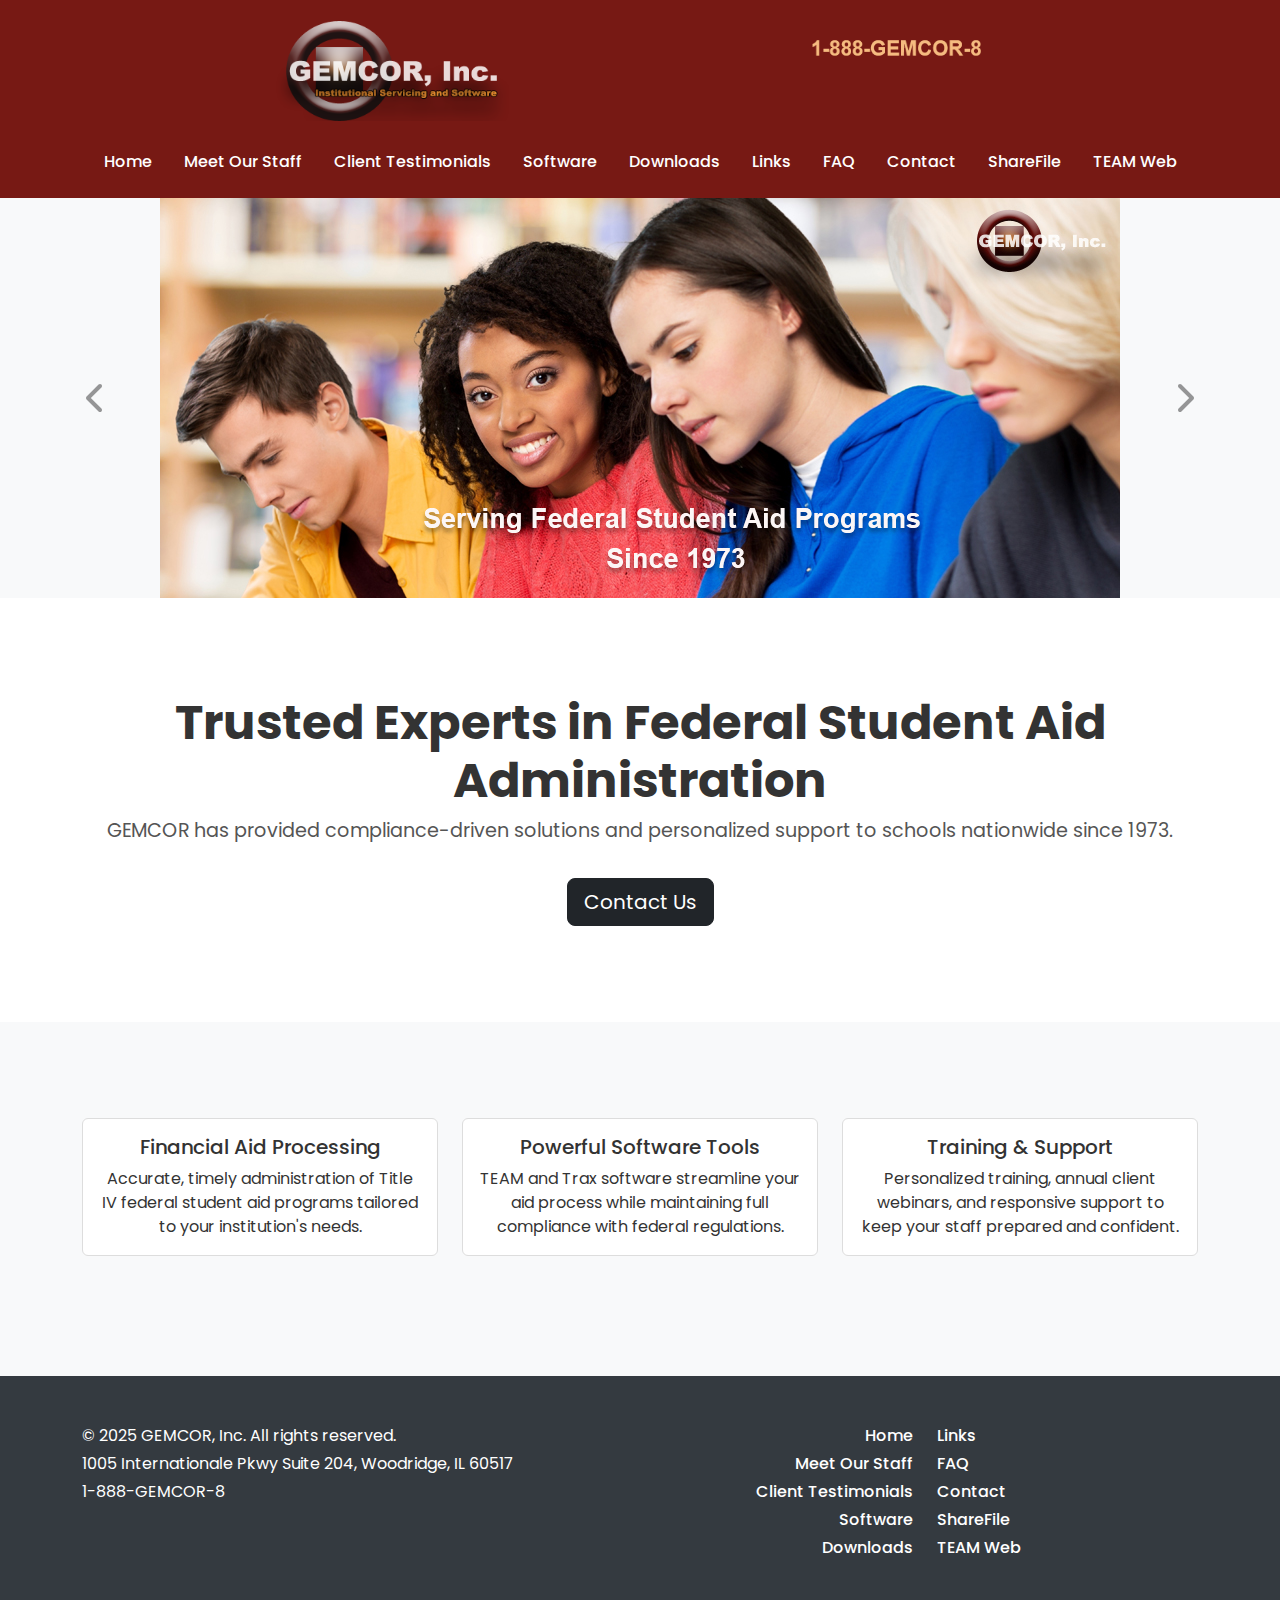
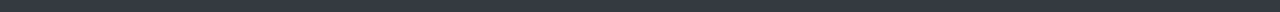
<file: index.html>
<!DOCTYPE html>
<html lang="en">
<head>
  <meta charset="UTF-8" />
  <meta name="viewport" content="width=device-width, initial-scale=1.0" />
  <title>GEMCOR | Federal Student Aid Services</title>
  <link href="https://cdn.jsdelivr.net/npm/bootstrap@5.3.0/dist/css/bootstrap.min.css" rel="stylesheet" />
  <link rel="stylesheet" href="style.css">
  <link href="https://fonts.googleapis.com/css2?family=Poppins:wght@300;500;700&display=swap" rel="stylesheet">
  <link rel="stylesheet" href="https://cdnjs.cloudflare.com/ajax/libs/font-awesome/6.5.0/css/all.min.css">
  <meta name="viewport" content="width=device-width, initial-scale=1">

</head>



<body>
  <nav class="navbar navbar-expand-lg navbar-dark navbar-custom d-flex justify-content-center nav-center">
    <a class="navbar-brand mb-3" href="index.html">
      <img src="Pics/GemcorLogoAndNumber.png" alt="GEMCOR Logo" style="max-height: 100px;">
    </a>
    <div class="collapse navbar-collapse show justify-content-center">
      <ul class="navbar-nav">
        <li class="nav-item"><a class="nav-link" href="index.html">Home</a></li>
        <li class="nav-item"><a class="nav-link" href="staff.html">Meet Our Staff</a></li>
        <li class="nav-item"><a class="nav-link" href="testimonals.html">Client Testimonials</a></li>
        <li class="nav-item"><a class="nav-link" href="software.html">Software</a></li>
        <li class="nav-item"><a class="nav-link" href="downloads.html">Downloads</a></li>
        <li class="nav-item"><a class="nav-link" href="links.html">Links</a></li>
        <li class="nav-item"><a class="nav-link" href="faq.html">FAQ</a></li>
        <li class="nav-item"><a class="nav-link" href="contact.html">Contact</a></li>
        <li class="nav-item"><a class="nav-link" href="https://auth.sharefile.io/gemcorinc/login?returnUrl=%2fconnect%2fauthorize%2fcallback%3fclient_id%3dDzi4UPUAg5l8beKdioecdcnmHUTWWln6%26state%3d9pMryo98PClWn_pHS7108Q--%26acr_values%3dtenant%253Agemcorinc%26response_type%3dcode%26redirect_uri%3dhttps%253A%252F%252Fgemcorinc.sharefile.com%252Flogin%252Foauthlogin%26scope%3dsharefile%253Arestapi%253Av3%2520sharefile%253Arestapi%253Av3-internal%2520offline_access%2520openid" target="_blank">ShareFile</a></li>
        <li class="nav-item"><a class="nav-link" href="https://team.gemcorinc.com/" target="_blank">TEAM Web</a></li>
      </ul>
    </div>
  </nav>

  <!-- Carousel Start -->
  <div id="gemcorCarousel" class="carousel slide carousel-fade" data-bs-ride="carousel" data-bs-interval="7000">
    <div class="carousel-inner">
      <div class="carousel-item active">
        <img src="Pics/GEMCOR_Body Image 1a.jpg" class="d-block w-100" alt="Slide 1">
      </div>
      <div class="carousel-item">
        <img src="Pics/GEMCOR_Body Image 2.jpg" class="d-block w-100" alt="Slide 2">
      </div>
      <div class="carousel-item">
        <img src="Pics/GEMCOR body Image2b.jpg" class="d-block w-100" alt="Slide 3">
      </div>
      <div class="carousel-item">
        <img src="Pics/GEMCOR_Body Image 3.jpg" class="d-block w-100" alt="Slide 4">
      </div>
      <div class="carousel-item">
        <img src="Pics/GEMCOR_Body Image 4c.jpg" class="d-block w-100" alt="Slide 5">
      </div>
    </div>
    <button class="carousel-control-prev" type="button" data-bs-target="#gemcorCarousel" data-bs-slide="prev">
      <span class="fa-solid fa-chevron-left" style="color: #333; font-size: 2rem;"></span>
      <span class="visually-hidden">Previous</span>
    </button>
    <button class="carousel-control-next" type="button" data-bs-target="#gemcorCarousel" data-bs-slide="next">
      <span class="fa-solid fa-chevron-right" style="color: #333; font-size: 2rem;"></span>
      <span class="visually-hidden">Next</span>
    </button>
  </div>
  <!-- Carousel End -->

  <section class="hero">
    <h1>Trusted Experts in Federal Student Aid Administration</h1>
    <p>GEMCOR has provided compliance-driven solutions and personalized support to schools nationwide since 1973.</p>
    <a href="contact.html" class="btn btn-dark btn-lg mt-3">Contact Us</a>
  </section>

<section class="card-section-bg">
  <div class="container my-5">
    <div class="row text-center">
      <div class="col-md-4 mb-4">
        <div class="card feature-card h-100">
          <div class="card-body">
            <h5 class="card-title">Financial Aid Processing</h5>
            <p class="card-text">Accurate, timely administration of Title IV federal student aid programs tailored to your institution's needs.</p>
          </div>
        </div>
      </div>
      <div class="col-md-4 mb-4">
        <div class="card feature-card h-100">
          <div class="card-body">
            <h5 class="card-title">Powerful Software Tools</h5>
            <p class="card-text">TEAM and Trax software streamline your aid process while maintaining full compliance with federal regulations.</p>
          </div>
        </div>
      </div>
      <div class="col-md-4 mb-4">
        <div class="card feature-card h-100">
          <div class="card-body">
            <h5 class="card-title">Training & Support</h5>
            <p class="card-text">Personalized training, annual client webinars, and responsive support to keep your staff prepared and confident.</p>
          </div>
        </div>
      </div>
    </div>
  </div>
</section>


<footer class="footer-custom text-white py-5">
  <div class="container">
    <div class="row align-items-start">
      
      <!-- Left Side: Company Info -->
      <div class="col-md-6 text-md-start text-center mb-4 mb-md-0">
        <p class="mb-1">&copy; 2025 GEMCOR, Inc. All rights reserved.</p>
        <p class="mb-1">1005 Internationale Pkwy Suite 204, Woodridge, IL 60517</p>
        <p class="mb-0">1-888-GEMCOR-8</p>
      </div>

      <!-- Right Side: Nav Links in Two Columns -->
      <div class="col-md-6">
        <div class="row">
          <!-- First 5 links -->
          <div class="col-6 text-md-end text-center">
            <ul class="list-unstyled footer-nav">
              <li><a href="index.html">Home</a></li>
              <li><a href="staff.html">Meet Our Staff</a></li>
              <li><a href="testimonals.html">Client Testimonials</a></li>
              <li><a href="software.html">Software</a></li>
              <li><a href="downloads.html">Downloads</a></li>
            </ul>
          </div>
          <!-- Last 5 links -->
          <div class="col-6 text-md-start text-center">
            <ul class="list-unstyled footer-nav">
              <li><a href="links.html">Links</a></li>
              <li><a href="faq.html">FAQ</a></li>
              <li><a href="contact.html">Contact</a></li>
              <li><a href="https://auth.sharefile.io/gemcorinc/login?returnUrl=%2fconnect%2fauthorize%2fcallback%3fclient_id%3dDzi4UPUAg5l8beKdioecdcnmHUTWWln6%26state%3d9pMryo98PClWn_pHS7108Q--%26acr_values%3dtenant%253Agemcorinc%26response_type%3dcode%26redirect_uri%3dhttps%253A%252F%252Fgemcorinc.sharefile.com%252Flogin%252Foauthlogin%26scope%3dsharefile%253Arestapi%253Av3%2520sharefile%253Arestapi%253Av3-internal%2520offline_access%2520openid" target="_blank">ShareFile</a></li>
              <li><a href="https://team.gemcorinc.com/" target="_blank">TEAM Web</a></li>
            </ul>
          </div>
        </div>
      </div>

    </div>
  </div>
</footer>



  <script src="https://cdn.jsdelivr.net/npm/bootstrap@5.3.0/dist/js/bootstrap.bundle.min.js"></script>
</body>
</html>
</file>
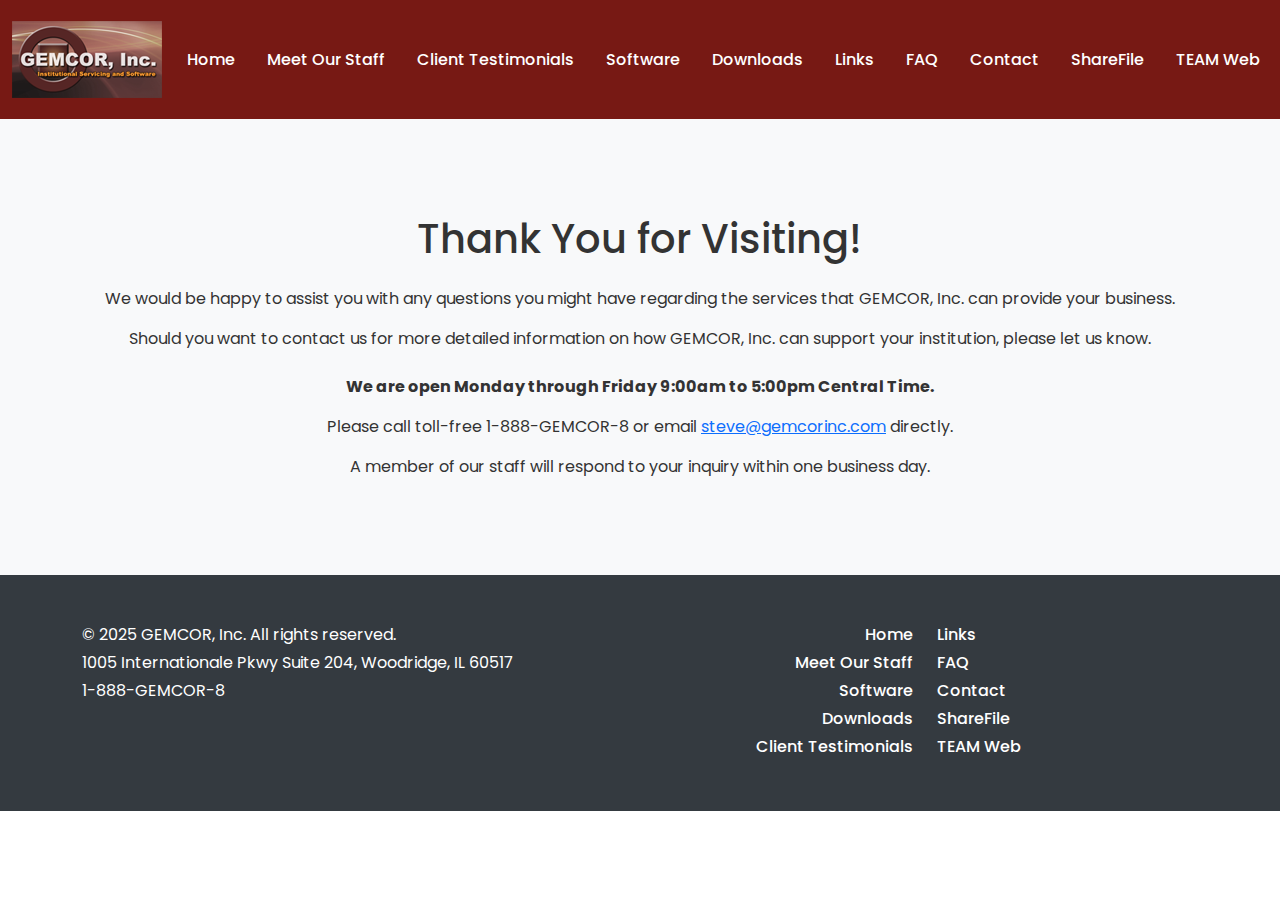
<file: contact.html>
<!DOCTYPE html>
<html lang="en">
<head>
  <meta charset="UTF-8" />
  <meta name="viewport" content="width=device-width, initial-scale=1.0" />
  <title>Contact</title>
  <link href="https://cdn.jsdelivr.net/npm/bootstrap@5.3.0/dist/css/bootstrap.min.css" rel="stylesheet" />
  <link rel="stylesheet" href="style.css">
  <link href="https://fonts.googleapis.com/css2?family=Poppins:wght@300;500;700&display=swap" rel="stylesheet">
  <meta name="viewport" content="width=device-width, initial-scale=1">

</head>


<body>
  <nav class="navbar navbar-expand-lg navbar-dark navbar-custom">
    <div class="container-fluid d-flex justify-content-between align-items-center">
      <a class="navbar-brand" href="index.html">
        <img src="Pics/GEMCOR_LogoAndNameOnly.png" alt="GEMCOR Logo" style="max-height: 100px;">
      </a>

      <!-- Hamburger button -->
      <button class="navbar-toggler" type="button" data-bs-toggle="collapse" data-bs-target="#navbarNav"
        aria-controls="navbarNav" aria-expanded="false" aria-label="Toggle navigation">
        <span class="navbar-toggler-icon"></span>
      </button>

      <!-- Collapsible menu -->
      <div class="collapse navbar-collapse justify-content-center" id="navbarNav">
        <ul class="navbar-nav">
          <li class="nav-item"><a class="nav-link" href="index.html">Home</a></li>
          <li class="nav-item"><a class="nav-link" href="staff.html">Meet Our Staff</a></li>
          <li class="nav-item"><a class="nav-link" href="testimonals.html">Client Testimonials</a></li>
          <li class="nav-item"><a class="nav-link" href="software.html">Software</a></li>
          <li class="nav-item"><a class="nav-link" href="downloads.html">Downloads</a></li>
          <li class="nav-item"><a class="nav-link" href="links.html">Links</a></li>
          <li class="nav-item"><a class="nav-link" href="faq.html">FAQ</a></li>
          <li class="nav-item"><a class="nav-link" href="contact.html">Contact</a></li>
          <li class="nav-item"><a class="nav-link" href="https://auth.sharefile.io/gemcorinc/login?returnUrl=%2fconnect%2fauthorize%2fcallback..." target="_blank">ShareFile</a></li>
          <li class="nav-item"><a class="nav-link" href="https://team.gemcorinc.com/" target="_blank">TEAM Web</a></li>
        </ul>
      </div>
    </div>
  </nav>


  <div class="contact-info-bg py-5">
    <div class="container my-5">
      <div class="main-content text-center">
        <h1 class="mb-4">Thank You for Visiting!</h1>
        <p>We would be happy to assist you with any questions you might have regarding the services that GEMCOR, Inc. can provide your business.</p>
        <p>Should you want to contact us for more detailed information on how GEMCOR, Inc. can support your institution, please let us know.</p>
        <p class="mt-4"><strong>We are open Monday through Friday 9:00am to 5:00pm Central Time.</strong></p>
        <p>Please call toll-free 1-888-GEMCOR-8 or email <a href="mailto:steve@gemcorinc.com">steve@gemcorinc.com</a> directly.</p>
        <p class="mt-3">A member of our staff will respond to your inquiry within one business day.</p>
      </div>
    </div>
  </div>


  <footer class="footer-custom text-white py-5">
    <div class="container">
      <div class="row align-items-start">
        
        <!-- Left Side: Company Info -->
        <div class="col-md-6 text-md-start text-center mb-4 mb-md-0">
          <p class="mb-1">&copy; 2025 GEMCOR, Inc. All rights reserved.</p>
          <p class="mb-1">1005 Internationale Pkwy Suite 204, Woodridge, IL 60517</p>
          <p class="mb-0">1-888-GEMCOR-8</p>
        </div>

        <!-- Right Side: Nav Links in Two Columns -->
        <div class="col-md-6">
          <div class="row">
            <!-- First 5 links -->
            <div class="col-6 text-md-end text-center">
              <ul class="list-unstyled footer-nav">
                <li><a href="index.html">Home</a></li>
                <li><a href="staff.html">Meet Our Staff</a></li>
                <li><a href="software.html">Software</a></li>
                <li><a href="downloads.html">Downloads</a></li>
                <li><a href="testimonals.html">Client Testimonials</a></li>
              </ul>
            </div>
            <!-- Last 5 links -->
            <div class="col-6 text-md-start text-center">
              <ul class="list-unstyled footer-nav">
                <li><a href="links.html">Links</a></li>
                <li><a href="faq.html">FAQ</a></li>
                <li><a href="contact.html">Contact</a></li>
                <li><a href="https://auth.sharefile.io/gemcorinc/login?returnUrl=%2fconnect%2fauthorize%2fcallback%3fclient_id%3dDzi4UPUAg5l8beKdioecdcnmHUTWWln6%26state%3d9pMryo98PClWn_pHS7108Q--%26acr_values%3dtenant%253Agemcorinc%26response_type%3dcode%26redirect_uri%3dhttps%253A%252F%252Fgemcorinc.sharefile.com%252Flogin%252Foauthlogin%26scope%3dsharefile%253Arestapi%253Av3%2520sharefile%253Arestapi%253Av3-internal%2520offline_access%2520openid" target="_blank">ShareFile</a></li>
                <li><a href="https://team.gemcorinc.com/" target="_blank">TEAM Web</a></li>
              </ul>
            </div>
          </div>
        </div>

      </div>
    </div>
  </footer>


  <script src="https://cdn.jsdelivr.net/npm/bootstrap@5.3.0/dist/js/bootstrap.bundle.min.js"></script>
</body>
</html>
</file>
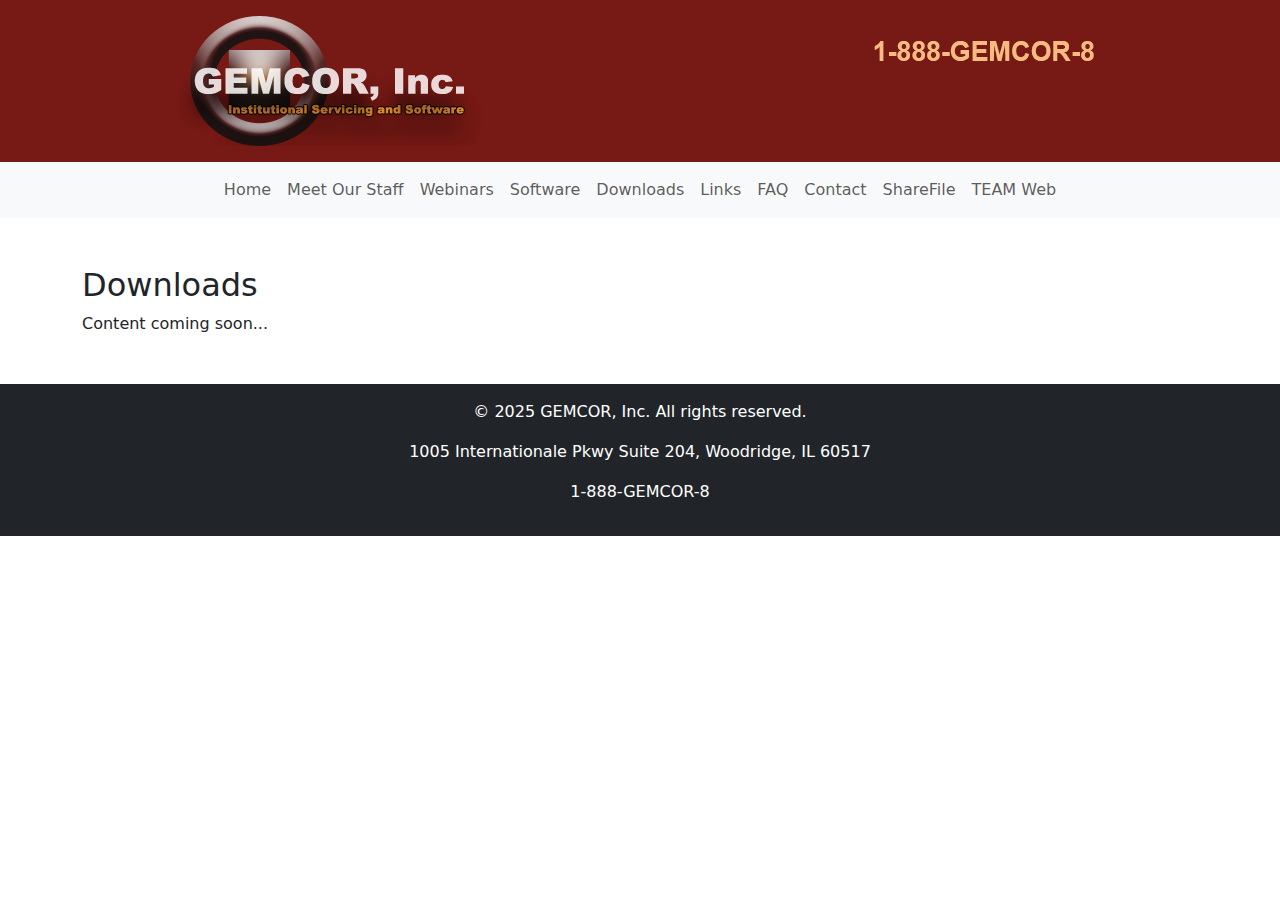
<file: downloads.html>
<!DOCTYPE html>
<html lang="en">
<head>
  <meta charset="UTF-8" />
  <meta name="viewport" content="width=device-width, initial-scale=1.0" />
  <title>Downloads</title>
  <link href="https://cdn.jsdelivr.net/npm/bootstrap@5.3.0/dist/css/bootstrap.min.css" rel="stylesheet" />
</head>
<body>
  <header style="background-color: #771914;" class="text-center py-3">
    <img src="GemcorLogoAndNumber.png" alt="GEMCOR Logo" style="max-height: 150px;" />
    <!-- <h3 class="text-white mt-2 mb-0">Federal Student Aid Administration Services</h3> -->
  </header>  
  <nav class="navbar navbar-expand-lg navbar-light bg-light justify-content-center">
    <div class="container-fluid justify-content-center">
      <div class="collapse navbar-collapse justify-content-center" id="navbarNav">
        <ul class="navbar-nav">
          <li class="nav-item"><a class="nav-link" href="index.html">Home</a></li>
          <li class="nav-item"><a class="nav-link" href="staff.html">Meet Our Staff</a></li>
          <li class="nav-item"><a class="nav-link" href="webinars.html">Webinars</a></li>
          <li class="nav-item"><a class="nav-link" href="software.html">Software</a></li>
          <li class="nav-item"><a class="nav-link" href="downloads.html">Downloads</a></li>
          <li class="nav-item"><a class="nav-link" href="links.html">Links</a></li>
          <li class="nav-item"><a class="nav-link" href="faq.html">FAQ</a></li>
          <li class="nav-item"><a class="nav-link" href="contact.html">Contact</a></li>
          <li class="nav-item"><a class="nav-link" href="https://auth.sharefile.io/gemcorinc/login?returnUrl=%2fconnect%2fauthorize%2fcallback%3fclient_id%3dDzi4UPUAg5l8beKdioecdcnmHUTWWln6%26state%3di7vWO_nW7pEwOhkphcboiQ--%26acr_values%3dtenant%253Agemcorinc%26response_type%3dcode%26redirect_uri%3dhttps%253A%252F%252Fgemcorinc.sharefile.com%252Flogin%252Foauthlogin%26scope%3dsharefile%253Arestapi%253Av3%2520sharefile%253Arestapi%253Av3-internal%2520offline_access%2520openid" target="_blank" rel="noopener noreferrer">ShareFile</a></li>
          <li class="nav-item"><a class="nav-link" href="https://team.gemcorinc.com/" target="_blank" rel="noopener noreferrer">TEAM Web</a></li>
        </ul>
      </div>
    </div>
  </nav>
  
  <main class="container my-5">
    <h2>Downloads</h2>
    <p>Content coming soon...</p>
  </main>
  <footer class="bg-dark text-white text-center py-3">
    <p>&copy; 2025 GEMCOR, Inc. All rights reserved.</p>
    <p>1005 Internationale Pkwy Suite 204, Woodridge, IL 60517</p>
    <p>1-888-GEMCOR-8</p>
  </footer>
  <script src="https://cdn.jsdelivr.net/npm/bootstrap@5.3.0/dist/js/bootstrap.bundle.min.js"></script>
</body>
</html>
</file>
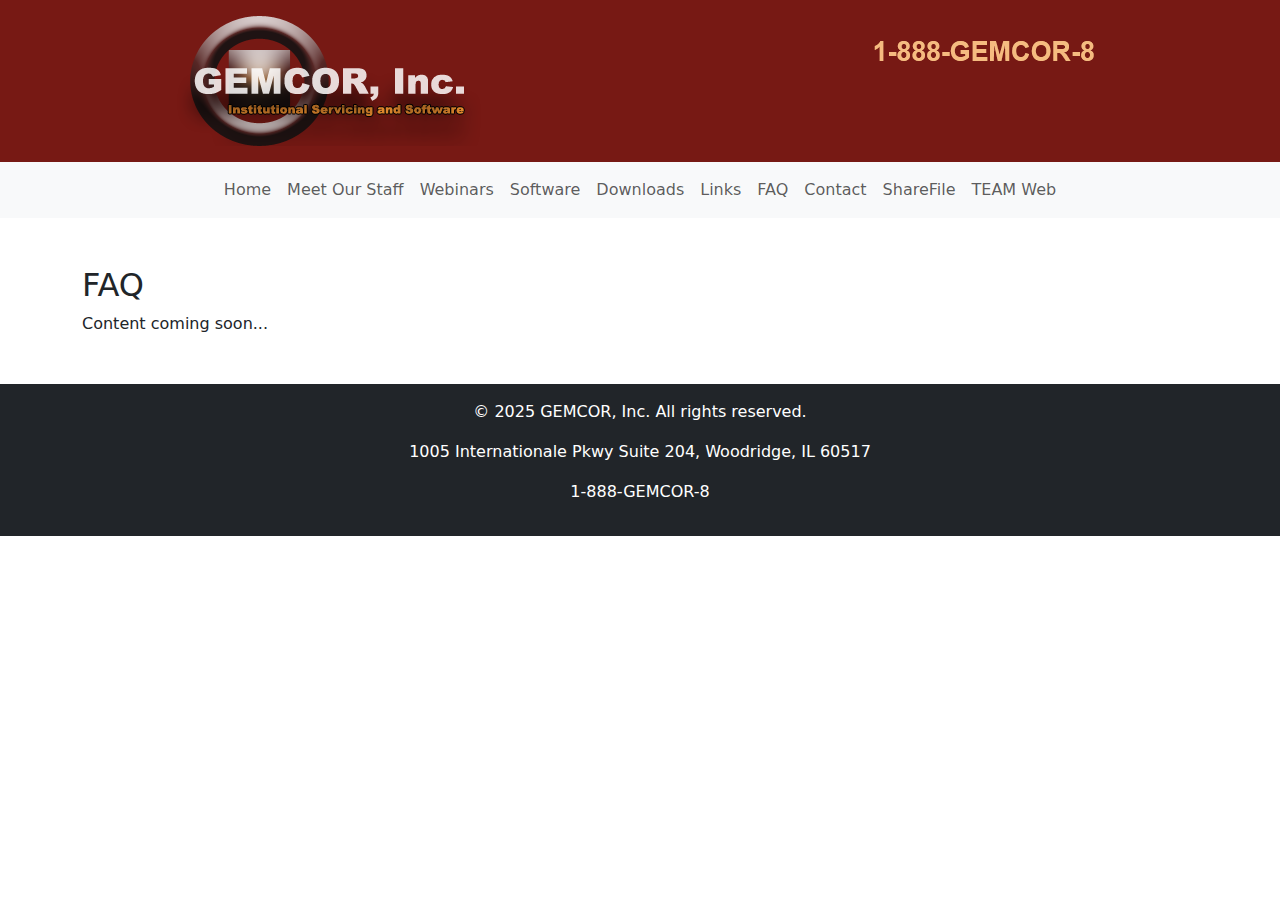
<file: faq.html>
<!DOCTYPE html>
<html lang="en">
<head>
  <meta charset="UTF-8" />
  <meta name="viewport" content="width=device-width, initial-scale=1.0" />
  <title>FAQ</title>
  <link href="https://cdn.jsdelivr.net/npm/bootstrap@5.3.0/dist/css/bootstrap.min.css" rel="stylesheet" />
</head>
<body>
  <header style="background-color: #771914;" class="text-center py-3">
    <img src="GemcorLogoAndNumber.png" alt="GEMCOR Logo" style="max-height: 150px;" />
    <!-- <h3 class="text-white mt-2 mb-0">Federal Student Aid Administration Services</h3> -->
  </header>  
  <nav class="navbar navbar-expand-lg navbar-light bg-light justify-content-center">
    <div class="container-fluid justify-content-center">
      <div class="collapse navbar-collapse justify-content-center" id="navbarNav">
        <ul class="navbar-nav">
          <li class="nav-item"><a class="nav-link" href="index.html">Home</a></li>
          <li class="nav-item"><a class="nav-link" href="staff.html">Meet Our Staff</a></li>
          <li class="nav-item"><a class="nav-link" href="webinars.html">Webinars</a></li>
          <li class="nav-item"><a class="nav-link" href="software.html">Software</a></li>
          <li class="nav-item"><a class="nav-link" href="downloads.html">Downloads</a></li>
          <li class="nav-item"><a class="nav-link" href="links.html">Links</a></li>
          <li class="nav-item"><a class="nav-link" href="faq.html">FAQ</a></li>
          <li class="nav-item"><a class="nav-link" href="contact.html">Contact</a></li>
          <li class="nav-item"><a class="nav-link" href="https://auth.sharefile.io/gemcorinc/login?returnUrl=%2fconnect%2fauthorize%2fcallback%3fclient_id%3dDzi4UPUAg5l8beKdioecdcnmHUTWWln6%26state%3di7vWO_nW7pEwOhkphcboiQ--%26acr_values%3dtenant%253Agemcorinc%26response_type%3dcode%26redirect_uri%3dhttps%253A%252F%252Fgemcorinc.sharefile.com%252Flogin%252Foauthlogin%26scope%3dsharefile%253Arestapi%253Av3%2520sharefile%253Arestapi%253Av3-internal%2520offline_access%2520openid" target="_blank" rel="noopener noreferrer">ShareFile</a></li>
          <li class="nav-item"><a class="nav-link" href="https://team.gemcorinc.com/" target="_blank" rel="noopener noreferrer">TEAM Web</a></li>
        </ul>
      </div>
    </div>
  </nav>
  
  <main class="container my-5">
    <h2>FAQ</h2>
    <p>Content coming soon...</p>
  </main>
  <footer class="bg-dark text-white text-center py-3">
    <p>&copy; 2025 GEMCOR, Inc. All rights reserved.</p>
    <p>1005 Internationale Pkwy Suite 204, Woodridge, IL 60517</p>
    <p>1-888-GEMCOR-8</p>
  </footer>
  <script src="https://cdn.jsdelivr.net/npm/bootstrap@5.3.0/dist/js/bootstrap.bundle.min.js"></script>
</body>
</html>
</file>
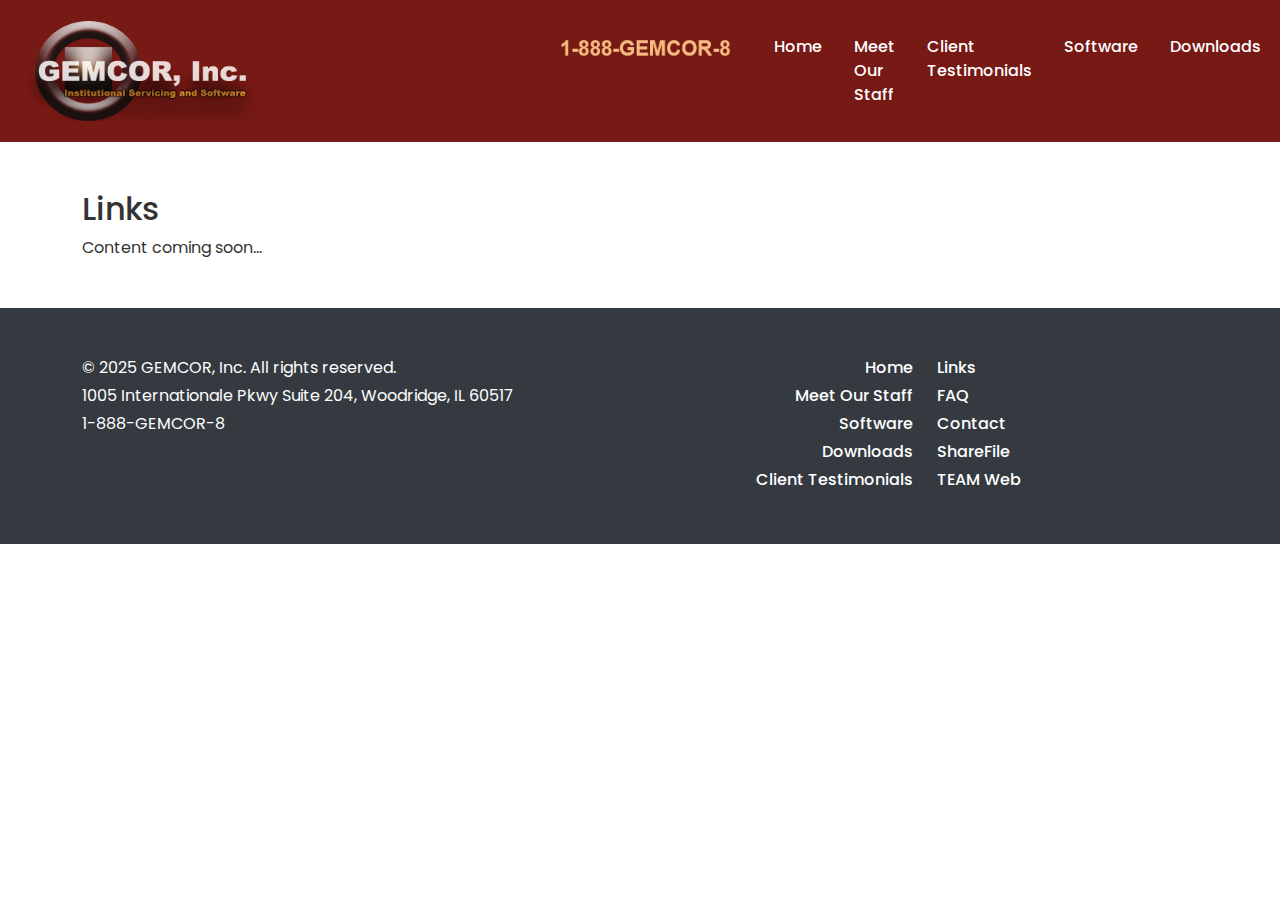
<file: links.html>
<!DOCTYPE html>
<html lang="en">
<head>
  <meta charset="UTF-8" />
  <meta name="viewport" content="width=device-width, initial-scale=1.0" />
  <title>Links</title>
  <link href="https://cdn.jsdelivr.net/npm/bootstrap@5.3.0/dist/css/bootstrap.min.css" rel="stylesheet" />
  <link rel="stylesheet" href="style.css">
  <link href="https://fonts.googleapis.com/css2?family=Poppins:wght@300;500;700&display=swap" rel="stylesheet">
  <meta name="viewport" content="width=device-width, initial-scale=1">

</head>


<body>
  <nav class="navbar navbar-expand-lg navbar-dark navbar-custom">
    <div class="container-fluid d-flex justify-content-between align-items-center">
      <a class="navbar-brand" href="index.html">
        <img src="Pics/GemcorLogoAndNumber.png" alt="GEMCOR Logo" style="max-height: 100px;">
      </a>

      <!-- Hamburger button -->
      <button class="navbar-toggler" type="button" data-bs-toggle="collapse" data-bs-target="#navbarNav"
        aria-controls="navbarNav" aria-expanded="false" aria-label="Toggle navigation">
        <span class="navbar-toggler-icon"></span>
      </button>

      <!-- Collapsible menu -->
      <div class="collapse navbar-collapse justify-content-center" id="navbarNav">
        <ul class="navbar-nav">
          <li class="nav-item"><a class="nav-link" href="index.html">Home</a></li>
          <li class="nav-item"><a class="nav-link" href="staff.html">Meet Our Staff</a></li>
          <li class="nav-item"><a class="nav-link" href="testimonals.html">Client Testimonials</a></li>
          <li class="nav-item"><a class="nav-link" href="software.html">Software</a></li>
          <li class="nav-item"><a class="nav-link" href="downloads.html">Downloads</a></li>
          <li class="nav-item"><a class="nav-link" href="links.html">Links</a></li>
          <li class="nav-item"><a class="nav-link" href="faq.html">FAQ</a></li>
          <li class="nav-item"><a class="nav-link" href="contact.html">Contact</a></li>
          <li class="nav-item"><a class="nav-link" href="https://auth.sharefile.io/gemcorinc/login?returnUrl=%2fconnect%2fauthorize%2fcallback..." target="_blank">ShareFile</a></li>
          <li class="nav-item"><a class="nav-link" href="https://team.gemcorinc.com/" target="_blank">TEAM Web</a></li>
        </ul>
      </div>
    </div>
  </nav>


  <main class="container my-5">
    <h2>Links</h2>
    <p>Content coming soon...</p>
  </main>

  <footer class="footer-custom text-white py-5">
    <div class="container">
      <div class="row align-items-start">
        
        <!-- Left Side: Company Info -->
        <div class="col-md-6 text-md-start text-center mb-4 mb-md-0">
          <p class="mb-1">&copy; 2025 GEMCOR, Inc. All rights reserved.</p>
          <p class="mb-1">1005 Internationale Pkwy Suite 204, Woodridge, IL 60517</p>
          <p class="mb-0">1-888-GEMCOR-8</p>
        </div>

        <!-- Right Side: Nav Links in Two Columns -->
        <div class="col-md-6">
          <div class="row">
            <!-- First 5 links -->
            <div class="col-6 text-md-end text-center">
              <ul class="list-unstyled footer-nav">
                <li><a href="index.html">Home</a></li>
                <li><a href="staff.html">Meet Our Staff</a></li>
                <li><a href="software.html">Software</a></li>
                <li><a href="downloads.html">Downloads</a></li>
                <li><a href="testimonals.html">Client Testimonials</a></li>
              </ul>
            </div>
            <!-- Last 5 links -->
            <div class="col-6 text-md-start text-center">
              <ul class="list-unstyled footer-nav">
                <li><a href="links.html">Links</a></li>
                <li><a href="faq.html">FAQ</a></li>
                <li><a href="contact.html">Contact</a></li>
                <li><a href="https://auth.sharefile.io/gemcorinc/login?returnUrl=%2fconnect%2fauthorize%2fcallback%3fclient_id%3dDzi4UPUAg5l8beKdioecdcnmHUTWWln6%26state%3d9pMryo98PClWn_pHS7108Q--%26acr_values%3dtenant%253Agemcorinc%26response_type%3dcode%26redirect_uri%3dhttps%253A%252F%252Fgemcorinc.sharefile.com%252Flogin%252Foauthlogin%26scope%3dsharefile%253Arestapi%253Av3%2520sharefile%253Arestapi%253Av3-internal%2520offline_access%2520openid" target="_blank">ShareFile</a></li>
                <li><a href="https://team.gemcorinc.com/" target="_blank">TEAM Web</a></li>
              </ul>
            </div>
          </div>
        </div>

      </div>
    </div>
  </footer>

  <script src="https://cdn.jsdelivr.net/npm/bootstrap@5.3.0/dist/js/bootstrap.bundle.min.js"></script>
</body>
</html>
</file>
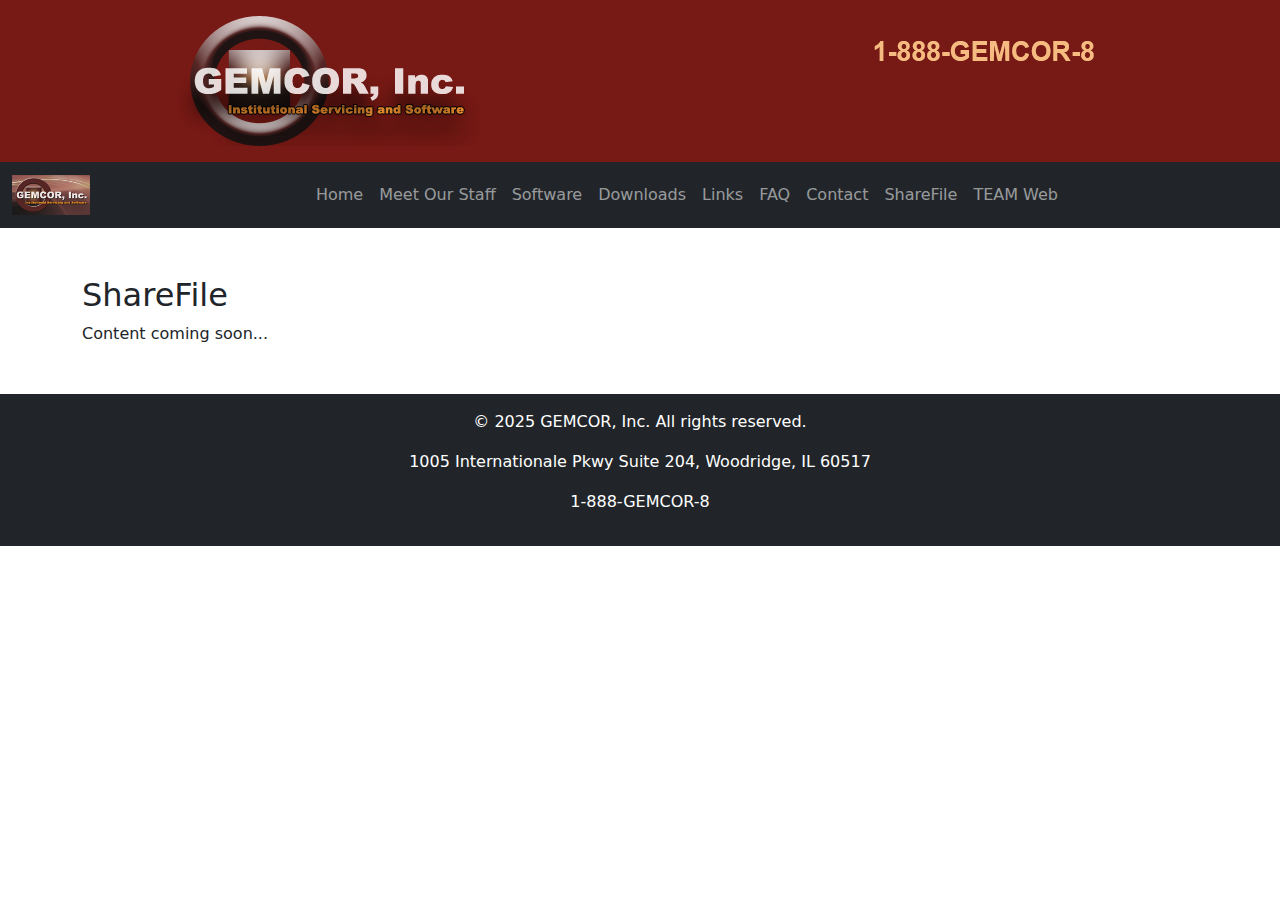
<file: sharefile.html>
<!DOCTYPE html>
<html lang="en">
<head>
  <meta charset="UTF-8" />
  <meta name="viewport" content="width=device-width, initial-scale=1.0" />
  <title>ShareFile</title>
  <link href="https://cdn.jsdelivr.net/npm/bootstrap@5.3.0/dist/css/bootstrap.min.css" rel="stylesheet" />
</head>
<body>
  <header style="background-color: #771914;" class="text-center py-3">
    <img src="GemcorLogoAndNumber.png" alt="GEMCOR Logo" style="max-height: 150px;" />
    <!-- <h3 class="text-white mt-2 mb-0">Federal Student Aid Administration Services</h3> -->
  </header>  
  <nav class="navbar navbar-expand-lg navbar-dark bg-dark">
    <div class="container-fluid">
      <a class="navbar-brand" href="index.html">
        <img src="GEMCOR_LogoAndNameOnly.png" alt="GEMCOR Logo" style="height: 40px;">
      </a>
      <button class="navbar-toggler" type="button" data-bs-toggle="collapse" data-bs-target="#navbarNav"
        aria-controls="navbarNav" aria-expanded="false" aria-label="Toggle navigation">
        <span class="navbar-toggler-icon"></span>
      </button>
      <div class="collapse navbar-collapse justify-content-center" id="navbarNav">
        <ul class="navbar-nav">
          <li class="nav-item"><a class="nav-link" href="index.html">Home</a></li>
          <li class="nav-item"><a class="nav-link" href="staff.html">Meet Our Staff</a></li>
          <li class="nav-item"><a class="nav-link" href="software.html">Software</a></li>
          <li class="nav-item"><a class="nav-link" href="downloads.html">Downloads</a></li>
          <li class="nav-item"><a class="nav-link" href="links.html">Links</a></li>
          <li class="nav-item"><a class="nav-link" href="faq.html">FAQ</a></li>
          <li class="nav-item"><a class="nav-link" href="contact.html">Contact</a></li>
          <li class="nav-item"><a class="nav-link" href="https://auth.sharefile.io/gemcorinc/login..." target="_blank">ShareFile</a></li>
          <li class="nav-item"><a class="nav-link" href="https://team.gemcorinc.com/" target="_blank">TEAM Web</a></li>
        </ul>
      </div>
    </div>
  </nav>
  
  
  <main class="container my-5">
    <h2>ShareFile</h2>
    <p>Content coming soon...</p>
  </main>
  <footer class="bg-dark text-white text-center py-3">
    <p>&copy; 2025 GEMCOR, Inc. All rights reserved.</p>
    <p>1005 Internationale Pkwy Suite 204, Woodridge, IL 60517</p>
    <p>1-888-GEMCOR-8</p>
  </footer>
  <script src="https://cdn.jsdelivr.net/npm/bootstrap@5.3.0/dist/js/bootstrap.bundle.min.js"></script>
</body>
</html>
</file>
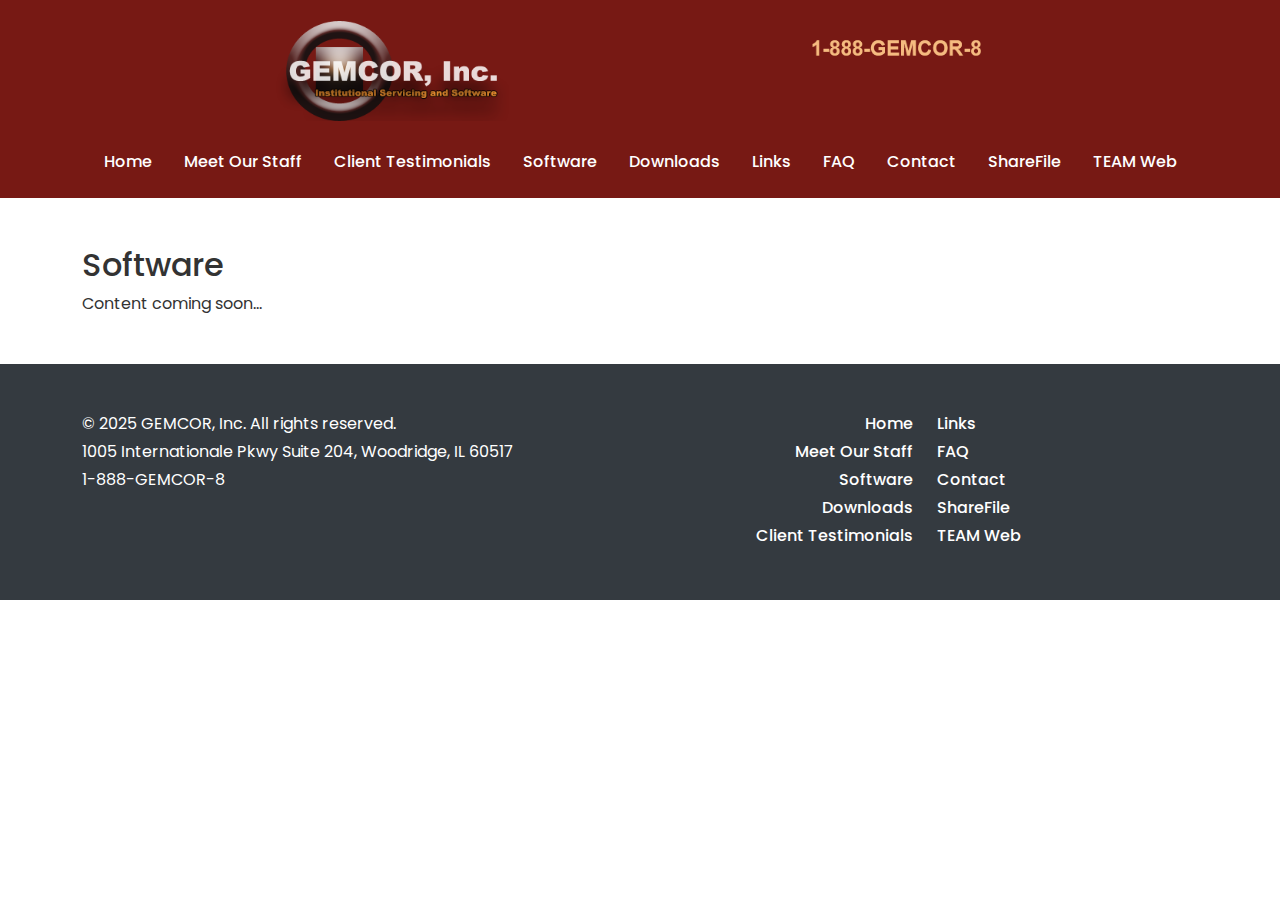
<file: software.html>
<!DOCTYPE html>
<html lang="en">
<head>
  <meta charset="UTF-8" />
  <meta name="viewport" content="width=device-width, initial-scale=1.0" />
  <title>Software</title>
  <link href="https://cdn.jsdelivr.net/npm/bootstrap@5.3.0/dist/css/bootstrap.min.css" rel="stylesheet" />
  <link rel="stylesheet" href="style.css">
  <link href="https://fonts.googleapis.com/css2?family=Poppins:wght@300;500;700&display=swap" rel="stylesheet">
</head>
<body>

  <nav class="navbar navbar-expand-lg navbar-dark navbar-custom d-flex justify-content-center nav-center">
    <a class="navbar-brand mb-3" href="index.html">
      <img src="Pics/GemcorLogoAndNumber.png" alt="GEMCOR Logo" style="max-height: 100px;">
    </a>
    <div class="collapse navbar-collapse show justify-content-center">
      <ul class="navbar-nav">
        <li class="nav-item"><a class="nav-link" href="index.html">Home</a></li>
        <li class="nav-item"><a class="nav-link active" href="staff.html">Meet Our Staff</a></li>
        <li class="nav-item"><a class="nav-link" href="testimonals.html">Client Testimonials</a></li>
        <li class="nav-item"><a class="nav-link" href="software.html">Software</a></li>
        <li class="nav-item"><a class="nav-link" href="downloads.html">Downloads</a></li>
        <li class="nav-item"><a class="nav-link" href="links.html">Links</a></li>
        <li class="nav-item"><a class="nav-link" href="faq.html">FAQ</a></li>
        <li class="nav-item"><a class="nav-link" href="contact.html">Contact</a></li>
        <li class="nav-item"><a class="nav-link" href="https://auth.sharefile.io/gemcorinc/login?returnUrl=%2fconnect%2fauthorize%2fcallback%3fclient_id%3dDzi4UPUAg5l8beKdioecdcnmHUTWWln6%26state%3d9pMryo98PClWn_pHS7108Q--%26acr_values%3dtenant%253Agemcorinc%26response_type%3dcode%26redirect_uri%3dhttps%253A%252F%252Fgemcorinc.sharefile.com%252Flogin%252Foauthlogin%26scope%3dsharefile%253Arestapi%253Av3%2520sharefile%253Arestapi%253Av3-internal%2520offline_access%2520openid" target="_blank">ShareFile</a></li>
        <li class="nav-item"><a class="nav-link" href="https://team.gemcorinc.com/" target="_blank">TEAM Web</a></li>
      </ul>
    </div>
  </nav>

  <main class="container my-5">
    <h2>Software</h2>
    <p>Content coming soon...</p>
  </main>

  <footer class="footer-custom text-white py-5">
    <div class="container">
      <div class="row align-items-start">
        
        <!-- Left Side: Company Info -->
        <div class="col-md-6 text-md-start text-center mb-4 mb-md-0">
          <p class="mb-1">&copy; 2025 GEMCOR, Inc. All rights reserved.</p>
          <p class="mb-1">1005 Internationale Pkwy Suite 204, Woodridge, IL 60517</p>
          <p class="mb-0">1-888-GEMCOR-8</p>
        </div>

        <!-- Right Side: Nav Links in Two Columns -->
        <div class="col-md-6">
          <div class="row">
            <!-- First 5 links -->
            <div class="col-6 text-md-end text-center">
              <ul class="list-unstyled footer-nav">
                <li><a href="index.html">Home</a></li>
                <li><a href="staff.html">Meet Our Staff</a></li>
                <li><a href="software.html">Software</a></li>
                <li><a href="downloads.html">Downloads</a></li>
                <li><a href="testimonals.html">Client Testimonials</a></li>
              </ul>
            </div>
            <!-- Last 5 links -->
            <div class="col-6 text-md-start text-center">
              <ul class="list-unstyled footer-nav">
                <li><a href="links.html">Links</a></li>
                <li><a href="faq.html">FAQ</a></li>
                <li><a href="contact.html">Contact</a></li>
                <li><a href="https://auth.sharefile.io/gemcorinc/login?returnUrl=%2fconnect%2fauthorize%2fcallback%3fclient_id%3dDzi4UPUAg5l8beKdioecdcnmHUTWWln6%26state%3d9pMryo98PClWn_pHS7108Q--%26acr_values%3dtenant%253Agemcorinc%26response_type%3dcode%26redirect_uri%3dhttps%253A%252F%252Fgemcorinc.sharefile.com%252Flogin%252Foauthlogin%26scope%3dsharefile%253Arestapi%253Av3%2520sharefile%253Arestapi%253Av3-internal%2520offline_access%2520openid" target="_blank">ShareFile</a></li>
                <li><a href="https://team.gemcorinc.com/" target="_blank">TEAM Web</a></li>
              </ul>
            </div>
          </div>
        </div>

      </div>
    </div>
  </footer>

  <script src="https://cdn.jsdelivr.net/npm/bootstrap@5.3.0/dist/js/bootstrap.bundle.min.js"></script>
</body>
</html>
</file>
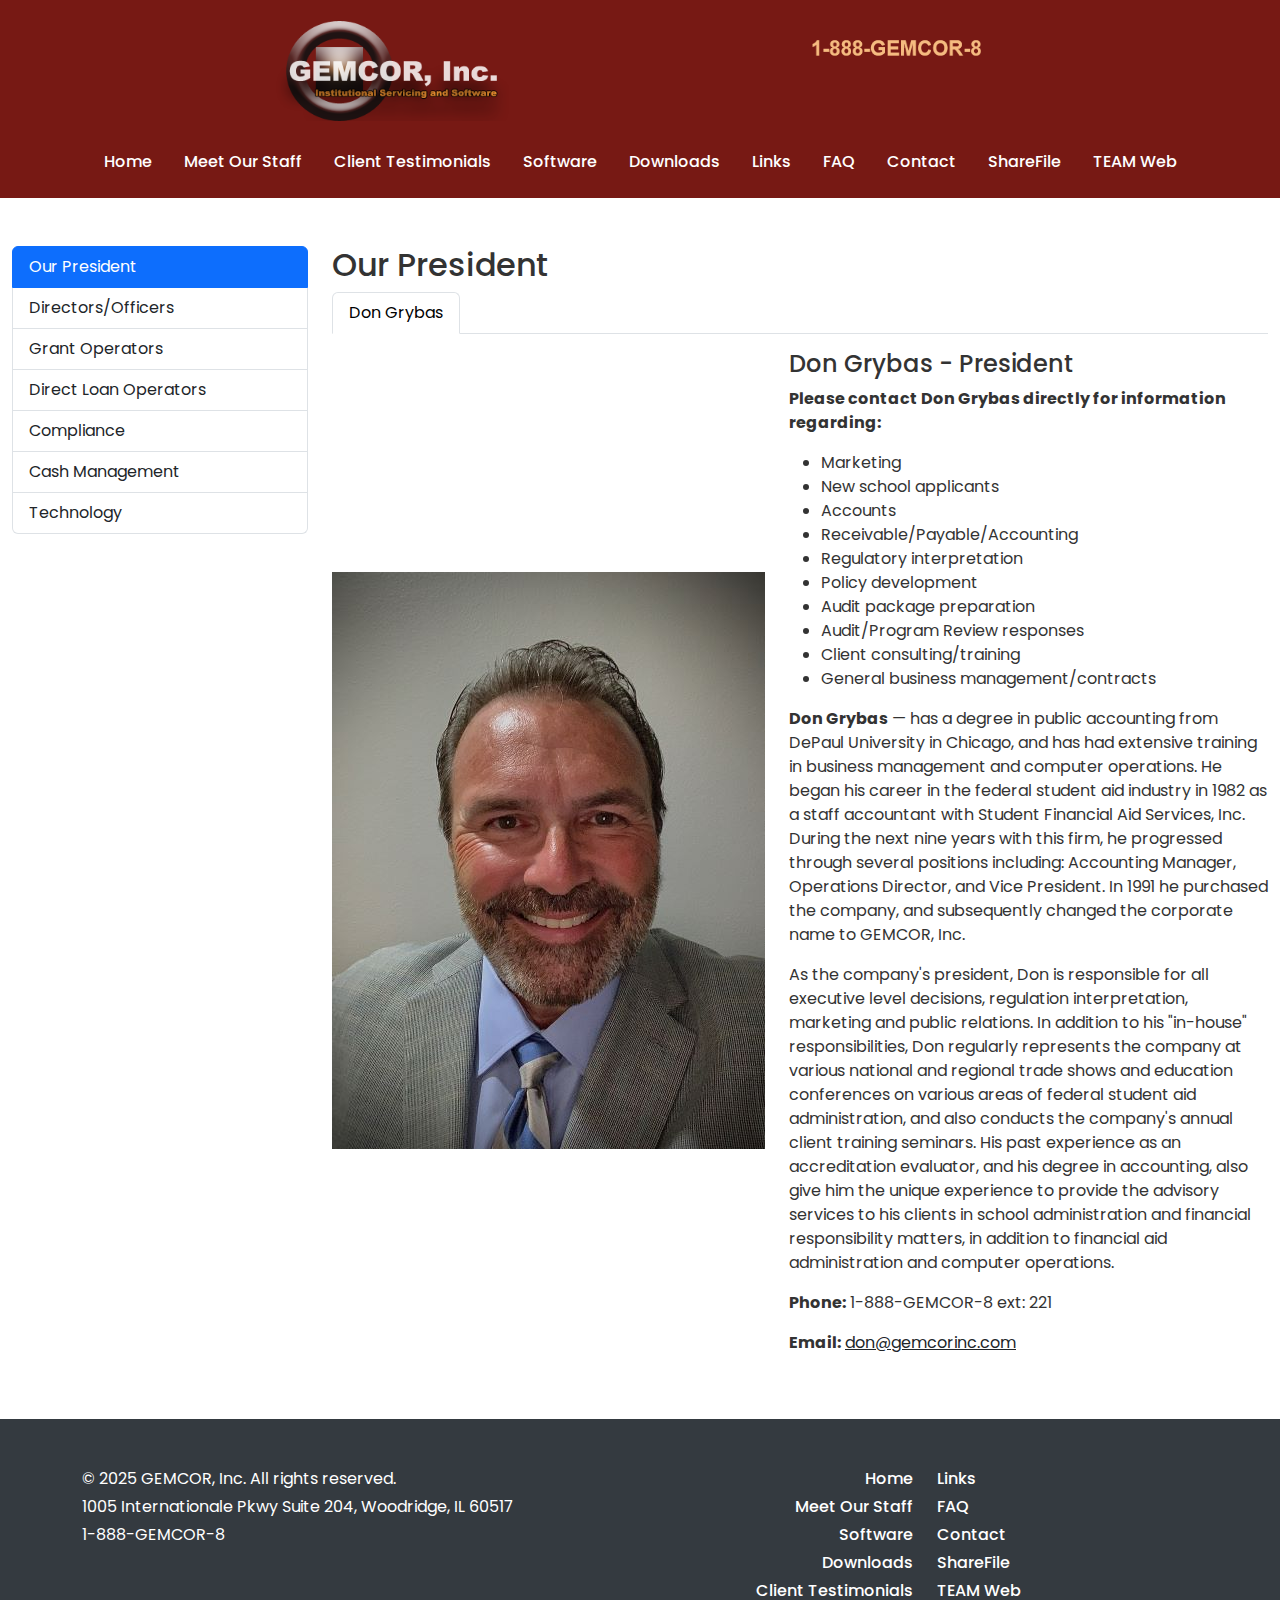
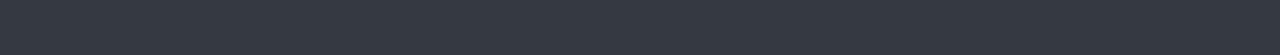
<file: staff.html>
<!DOCTYPE html>
<html lang="en">
<head>
  <meta charset="UTF-8" />
  <meta name="viewport" content="width=device-width, initial-scale=1.0" />
  <title>Meet Our Staff</title>
  <link href="https://cdn.jsdelivr.net/npm/bootstrap@5.3.0/dist/css/bootstrap.min.css" rel="stylesheet" />
  <link rel="stylesheet" href="style.css">
  <link href="https://fonts.googleapis.com/css2?family=Poppins:wght@300;500;700&display=swap" rel="stylesheet">
</head>
<body>
  <nav class="navbar navbar-expand-lg navbar-dark navbar-custom d-flex justify-content-center nav-center">
    <a class="navbar-brand mb-3" href="index.html">
      <img src="Pics/GemcorLogoAndNumber.png" alt="GEMCOR Logo" style="max-height: 100px;">
    </a>
    <div class="collapse navbar-collapse show justify-content-center">
      <ul class="navbar-nav">
        <li class="nav-item"><a class="nav-link" href="index.html">Home</a></li>
        <li class="nav-item"><a class="nav-link" href="staff.html">Meet Our Staff</a></li>
        <li class="nav-item"><a class="nav-link" href="testimonals.html">Client Testimonials</a></li>
        <li class="nav-item"><a class="nav-link" href="software.html">Software</a></li>
        <li class="nav-item"><a class="nav-link" href="downloads.html">Downloads</a></li>
        <li class="nav-item"><a class="nav-link" href="links.html">Links</a></li>
        <li class="nav-item"><a class="nav-link" href="faq.html">FAQ</a></li>
        <li class="nav-item"><a class="nav-link" href="contact.html">Contact</a></li>
        <li class="nav-item"><a class="nav-link" href="https://auth.sharefile.io/gemcorinc/login..." target="_blank">ShareFile</a></li>
        <li class="nav-item"><a class="nav-link" href="https://team.gemcorinc.com/" target="_blank">TEAM Web</a></li>
      </ul>
    </div>
  </nav>


  <div class="container-fluid py-5">
    <div class="row">
      <!-- Sidebar Department Nav -->
      <div class="col-md-3 sidebar-nav">
        <div class="list-group">
          <button class="list-group-item list-group-item-action active" onclick="showSection('president')">Our President</button>
          <button class="list-group-item list-group-item-action" onclick="showSection('directors')">Directors/Officers</button>
          <button class="list-group-item list-group-item-action" onclick="showSection('grants')">Grant Operators</button>
          <button class="list-group-item list-group-item-action" onclick="showSection('loans')">Direct Loan Operators</button>
          <button class="list-group-item list-group-item-action" onclick="showSection('compliance')">Compliance</button>
          <button class="list-group-item list-group-item-action" onclick="showSection('cash')">Cash Management</button>
          <button class="list-group-item list-group-item-action" onclick="showSection('tech')">Technology</button>
        </div>
      </div>

      <!-- Main Content Area -->
      <div class="col-md-9">
        <!-- PRESIDENT -->
        <div id="president" class="staff-section">
          <h2>Our President</h2>
          <ul class="nav nav-tabs mb-3" role="tablist">
            <li class="nav-item"><button class="nav-link active" data-bs-toggle="tab" data-bs-target="#don-tab">Don Grybas</button></li>
          </ul>
          <div class="tab-content">
            <div class="tab-pane fade show active" id="don-tab">
              <div class="profile-card d-flex align-items-center">
                <img src="Pics\Don.jpg" alt="Don Grybas" class="profile-img me-4">
                <div>
                  <h4>Don Grybas - President</h4>
                  <p><strong>Please contact Don Grybas directly for information regarding:</strong></p>
                    <ul>
                      <li>Marketing</li>
                      <li>New school applicants</li>
                      <li>Accounts</li>
                      <li>Receivable/Payable/Accounting</li>
                      <li>Regulatory interpretation</li>
                      <li>Policy development</li>
                      <li>Audit package preparation</li>
                      <li>Audit/Program Review responses</li>
                      <li>Client consulting/training</li>
                      <li>General business management/contracts</li>
                    </ul>
                  <p><strong>Don Grybas</strong> — has a degree in public accounting from DePaul University in Chicago, and has had extensive training in business management and computer operations. He began his career in the federal student aid industry in 1982 as a staff accountant with Student Financial Aid Services, Inc. During the next nine years with this firm, he progressed through several positions including: Accounting Manager, Operations Director, and Vice President. In 1991 he purchased the company, and subsequently changed the corporate name to GEMCOR, Inc.</p>
                  <p>As the company's president, Don is responsible for all executive level decisions, regulation interpretation, marketing and public relations. In addition to his "in-house" responsibilities, Don regularly represents the company at various national and regional trade shows and education conferences on various areas of federal student aid administration, and also conducts the company's annual client training seminars. His past experience as an accreditation evaluator, and his degree in accounting, also give him the unique experience to provide the advisory services to his clients in school administration and financial responsibility matters, in addition to financial aid administration and computer operations.</p>
                  <p><strong>Phone:</strong> 1-888-GEMCOR-8 ext: 221</p>
                  <p><strong>Email:</strong> <a href="mailto:don@gemcorinc.com" class="text-dark">don@gemcorinc.com</a></p>
                </div>
              </div>
            </div>
          </div>
        </div>

        <!-- DIRECTORS -->
        <div id="directors" class="staff-section d-none">
          <h2>Directors/Officers</h2>
          <ul class="nav nav-tabs mb-3" role="tablist">
            <li class="nav-item"><button class="nav-link active" data-bs-toggle="tab" data-bs-target="#steve-tab">Steve Berry</button></li>
            <li class="nav-item"><button class="nav-link" data-bs-toggle="tab" data-bs-target="#laurie-tab">Laurie Westberg</button></li>
            <li class="nav-item"><button class="nav-link" data-bs-toggle="tab" data-bs-target="#megan-tab">Megan Refness</button></li>
          </ul>
          <div class="tab-content">
            <div class="tab-pane fade show active" id="steve-tab">
              <div class="profile-card d-flex align-items-center">
                <img src="Pics\Steve.jpg" alt="Steve Berry" class="profile-img me-4">
                <div>
                  <h3>Steve Berry - Vice President</h3>
                  <p><strong>Steve Berry</strong> — began his financial aid career as a financial aid officer in 1988 in the corporate office of a multi-campus chain of schools in the Chicagoland area. Steve’s dependability, knowledge, and work ethic eventually resulted in his promoted to the position of financial aid director for all campuses in the organization. He later took that experience and joined GEMCOR in 1992 as a senior financial aid administrator. Over the course of his decades of service to GEMCOR and its client institutions, Steve has held several titles including Office Manager, Director, and since the early 2000’s as Vice President of Operations.</p>
                  <p>As Vice President, Steve’s duties include general office management, technical support and training for clients and staff, and daily management of GEMCOR’s grant processing and accounting departments. Steve juggles those responsibilities along with management of client SAIG accounts, and audit and program review consulting, not to mention general daily FSA Q&A support. Steve’s five decades of FSA administration is unparalleled in most parts of the industry.</p>
                  <p>Phone: 1-888-GEMCOR-8 ext: 222<br>Email: <a href="mailto:steve@gemcorinc.com" class="text-dark">steve@gemcorinc.com</a></p>
                </div>
              </div>
            </div>
            <div class="tab-pane fade" id="laurie-tab">
              <div class="profile-card d-flex align-items-center">
                <img src="Pics\Laurie.jpg" alt="Laurie Westberg" class="profile-img me-4">
                <div>
                  <h3>Laurie Westberg - Chief Information Officer</h3>
                  <p><strong>Laurie Westberg</strong> — Information Technology and Computer Operations are the life blood of most companies, and Laurie Westberg is our doctor! Laurie began writing code for GEMCOR in 1996, and today she functions as the company’s Chief Information Officer with a Master's degree in computer science from Governors State University. She was largely responsible for transitioning the company to full automation during her tenure at GEMCOR. She provides daily oversight of all computer operations and systems involved with our TEAM and Trax Software Applications.</p>
                  <p>In addition to her programming skills and website development and maintenance responsibilities, Laurie also manages all hardware systems, phone systems, remote accessibility, and data backup and security operations. Highly experienced in VB, .NET, and C++, Laurie’s been an “A+” asset to GEMCOR from day one. Laurie is committed to making sure everyone is functionally "Having a Great Day at GEMCOR" every day!</p>
                  <p>Phone: 1-888-GEMCOR-8 ext: 223<br>Email: <a href="mailto:laurie@gemcorinc.com" class="text-dark">laurie@gemcorinc.com</a></p>
                </div>
              </div>
            </div>
            <div class="tab-pane fade" id="megan-tab">
              <div class="profile-card d-flex align-items-center">
                <img src="Pics\Megan.jpg" alt="Megan Refness" class="profile-img me-4">
                <div>
                  <h3>Megan Refness - Director of Federal Direct Student Loan</h3>
                  <p><strong>Megan Refness</strong> — As is the case with many of us, Megan began working in the industry with a limited knowledge of the administrative requirements involved in the federal student financial aid environment. Megan joined GEMCOR in 2005 as an administrative assistant and quickly developed the skills and knowledge to elevate her job responsibilities into that of a staff loan processor. Throughout the ensuing several years, Megan expanded her understanding of the statutes, regulations, and requirements regarding the federal student loan programs.</p>
                  <p>In 2010, lenders and guarantee agencies were eliminated from the federal student loan industry through federal legislation. Subsequent to that was the massive expansion of the Federal Direct Student Loan program (FDSL). Immediately, Megan welcomed the opportunity to manage this expanding department within GEMCOR. Currently, Megan and her FDSL department staff process and manage student loan volume of approximately $100 million annually, as well as providing client training and support. Her now longtime experience in the world of federal aid administration along with her teamwork mentality in any other area of client services, make her a trusted and respected associate in the eyes of all of our clients.</p>
                  <p>Phone: 1-888-GEMCOR-8 ext: 225<br>Email: <a href="mailto:megan@gemcorinc.com" class="text-dark"> megan@gemcorinc.com</a></p>
                </div>
              </div>
            </div>
          </div>
        </div>

        <!-- Grant Operators -->
        <div id="grants" class="staff-section d-none">
          <h2>Grant Operators</h2>
          <ul class="nav nav-tabs mb-3" role="tablist">
            <li class="nav-item"><button class="nav-link active" data-bs-toggle="tab" data-bs-target="#steve2-tab">Steve Berry</button></li>
            <li class="nav-item"><button class="nav-link" data-bs-toggle="tab" data-bs-target="#niki-tab">Niki Mazur</button></li>
          </ul>
          <div class="tab-content">
            <div class="tab-pane fade show active" id="steve2-tab">
              <div class="profile-card d-flex align-items-center">
                <img src="Pics\Steve.jpg" alt="Steve Berry" class="profile-img me-4">
                <div>
                  <h3>Steve Berry - Vice President</h3>
                  <p><strong>Steve Berry</strong> — began his financial aid career as a financial aid officer in 1988 in the corporate office of a multi-campus chain of schools in the Chicagoland area. Steve’s dependability, knowledge, and work ethic eventually resulted in his promoted to the position of financial aid director for all campuses in the organization. He later took that experience and joined GEMCOR in 1992 as a senior financial aid administrator. Over the course of his decades of service to GEMCOR and its client institutions, Steve has held several titles including Office Manager, Director, and since the early 2000’s as Vice President of Operations.</p>
                  <p>As Vice President, Steve’s duties include general office management, technical support and training for clients and staff, and daily management of GEMCOR’s grant processing and accounting departments. Steve juggles those responsibilities along with management of client SAIG accounts, and audit and program review consulting, not to mention general daily FSA Q&A support. Steve’s five decades of FSA administration is unparalleled in most parts of the industry.</p>
                  <p>Phone: 1-888-GEMCOR-8 ext: 222<br>Email: <a href="mailto:steve@gemcorinc.com" class="text-dark">steve@gemcorinc.com</a></p>
                </div>
              </div>
            </div>
            <div class="tab-pane fade" id="niki-tab">
              <div class="profile-card d-flex align-items-center">
                <img src="Pics\Niki.jpg" alt="Niki Mazur" class="profile-img me-4">
                <div>
                  <h3>Niki Mazur - Administrative Assistant</h3>
                  <p><strong>Niki Mazur</strong> — brings a well-rounded background of school administrative experience to GEMCOR. Prior to becoming a GEMCOR associate, she spent ten years as a financial aid director of a FSA eligible school in northern Illinois. But as is the case at many small schools, her duties did not stop there as she also balanced her time with being an administrator and instructor. Having been on the receiving end of accreditation reviews and site visits, she brings that unique experience to the table as well.</p>
                  <p>Her primary responsibilities at GEMCOR include federal grant award processing, Sharefile document management, confirmation of eligibility file reviews, and she also often assists with fund reconciliation in the Accounting Department.</p>
                  <p>Phone: 1-888-GEMCOR-8 ext: 232<br>Email: <a href="mailto:niki@gemcorinc.com" class="text-dark">niki@gemcorinc.com</a></p>
                </div>
              </div>
            </div>
          </div>
        </div>

        <!-- Direct Loan Operators -->
        <div id="loans" class="staff-section d-none">
          <h2>Direct Loan Operators</h2>
          <ul class="nav nav-tabs mb-3" role="tablist">
            <li class="nav-item"><button class="nav-link active" data-bs-toggle="tab" data-bs-target="#megan2-tab">Megan Refness</button></li>
            <li class="nav-item"><button class="nav-link" data-bs-toggle="tab" data-bs-target="#michele-tab">Michele Campbell</button></li>
          </ul>
          <div class="tab-content">
            <div class="tab-pane fade show active" id="megan2-tab">
              <div class="profile-card d-flex align-items-center">
                <img src="Pics\Megan.jpg" alt="Megan Refness" class="profile-img me-4">
                <div>
                  <h3>Megan Refness - Director of Federal Direct Student Loan</h3>
                  <p><strong>Megan Refness</strong> — As is the case with many of us, Megan began working in the industry with a limited knowledge of the administrative requirements involved in the federal student financial aid environment. Megan joined GEMCOR in 2005 as an administrative assistant and quickly developed the skills and knowledge to elevate her job responsibilities into that of a staff loan processor. Throughout the ensuing several years, Megan expanded her understanding of the statutes, regulations, and requirements regarding the federal student loan programs.</p>
                  <p>In 2010, lenders and guarantee agencies were eliminated from the federal student loan industry through federal legislation. Subsequent to that was the massive expansion of the Federal Direct Student Loan program (FDSL). Immediately, Megan welcomed the opportunity to manage this expanding department within GEMCOR. Currently, Megan and her FDSL department staff process and manage student loan volume of approximately $100 million annually, as well as providing client training and support. Her now longtime experience in the world of federal aid administration along with her teamwork mentality in any other area of client services, make her a trusted and respected associate in the eyes of all of our clients.</p>
                  <p>Phone: 1-888-GEMCOR-8 ext: 225<br>Email: <a href="mailto:megan@gemcorinc.com" class="text-dark"> megan@gemcorinc.com</a></p>
                </div>
              </div>
            </div>
            <div class="tab-pane fade" id="michele-tab">
              <div class="profile-card d-flex align-items-center">
                <img src="Pics\Michele.jpg" alt="Michele Campbell" class="profile-img me-4">
                <div>
                  <h3>Michele Campbell - Federal Direct Student Loan</h3>
                  <p><strong>Michele Campbell</strong> — Michele joined GEMCOR as an Administrative Assistant in March 2009 when her primary duties involved daily data processing and general office support. In 2010, after Congress eliminated the FFEL program in favor of Direct Loans, she shared time as an administrator in general operations as well as in the newly formed FDSL Department at GEMCOR. Volume quickly grew and before long she spent all of her time and effort assisting clients in the transition to the expanding Federal Direct Student Loan program.</p>
                  <p>Today, Michele is a Senior Loan Operator overseeing the daily processing of FDSL loan awards from GEMCOR client institutions. Her now vast knowledge of the FDSL program affords her the ability to assist clients in virtually any area involving student eligibility for Federal Direct Student Loans. Michele and Megan combine to offer the best possible management of your FDSL program activity.</p>
                  <p>Phone: 1-888-GEMCOR-8 ext: 229<br>Email: <a href="mailto:michele@gemcorinc.com" class="text-dark">michele@gemcorinc.com</a></p>
                </div>
              </div>
            </div>
          </div>
        </div>


        <!-- COMPLIANCE -->
        <div id="compliance" class="staff-section d-none">
          <h2>Compliance</h2>
          <ul class="nav nav-tabs mb-3" role="tablist">
            <li class="nav-item"><button class="nav-link active" data-bs-toggle="tab" data-bs-target="#jacki-tab">Jacki Griffin</button></li>
            <li class="nav-item"><button class="nav-link" data-bs-toggle="tab" data-bs-target="#sue-tab">Sue Berry</button></li>
            <li class="nav-item"><button class="nav-link" data-bs-toggle="tab" data-bs-target="#niki2-tab">Niki Mazur</button></li>
          </ul>
          <div class="tab-content">
            <div class="tab-pane fade show active" id="jacki-tab">
              <div class="profile-card d-flex align-items-center">
                <img src="Pics\jacki.jpg" alt="Jacki Griffin" class="profile-img me-4">
                <div>
                  <h3>Jacki Griffin - Verification</h3>
                  <p><strong>Jacki Griffin</strong> — has been involved with federal aid administration at GEMCOR since 2010, and has become the most trusted and reliable source there is for verification and C code compliance matters. Her service to our clients through the Compliance Department includes daily examination of verification and C code related student eligibility issues. Her experience is also a value regarding cases of professional judgment, dependency overrides, and proof of high school graduation. Jacki is your #1 go-to for pre-packaging guidance and professional support in the areas of FAFSAs, ISIR corrections, and many issues surrounding file compliance.</p>
                  <p>Phone: 1-888-GEMCOR-8 ext: 224<br>Email: <a href="mailto:jacki@gemcorinc.com" class="text-dark">jacki@gemcorinc.com</a></p>
                </div>
              </div>
            </div>
            <div class="tab-pane fade" id="sue-tab">
              <div class="profile-card d-flex align-items-center">
                <img src="Pics\Sue.jpg" alt="Sue Berry" class="profile-img me-4">
                <div>
                  <h3>Sue Berry - Administrative Assistant</h3>
                  <p><strong>Sue Berry</strong> — began her career in FSA administration in 2011. In the unique industry that is FSA administration, your job duties evolve with your skills and experience. Sue's skills at program management, organization, and professionalism are equally matched by her patience and compassion helping clients through a number of painstaking obligations. As a Compliance Officer at GEMCOR, her primary responsibilities include periodic file reviews to confirm student eligibility for FSA funds based on documents provided to GEMCOR by the schools.</p>
                  <p>Together, with the school's input, Sue can help provide a higher level of assurance that on-campus functions are being performed in a compliant manner. In other student file related matters, Sue provides support with verification and C code reviews and approvals, and technical support regarding Sharefile secure document portal functionality. Sue is also the lead go to person regarding NSLDS reporting. She routinely assist clients in the timely and accurate updating of the bi-monthly reports for the National Student Loan Data System (NSLDS) formerly the student status confirmation report (SSCR). This national database must be accurate to stay in compliance with Title IV Program participation. NSLDS provides a centralized, integrated view of Title IV loans and grants during their complete life cycle, from aid approval through disbursement, repayment, deferment, delinquency, and closure, and Sue is an expert NSLDS navigator.</p>
                  <p>Phone: 1-888-GEMCOR-8 ext: 231<br>Email: <a href="mailto:sue@gemcorinc.com" class="text-dark">sue@gemcorinc.com</a></p>
                </div>
              </div>
            </div>
            <div class="tab-pane fade" id="niki2-tab">
              <div class="profile-card d-flex align-items-center">
                <img src="Pics\Niki.jpg" alt="Niki Mazur" class="profile-img me-4">
                <div>
                  <h3>Niki Mazur - Administrative Assistant</h3>
                  <p><strong>Niki Mazur</strong> — brings a well-rounded background of school administrative experience to GEMCOR. Prior to becoming a GEMCOR associate, she spent ten years as a financial aid director of a FSA eligible school in northern Illinois. But as is the case at many small schools, her duties did not stop there as she also balanced her time with being an administrator and instructor. Having been on the receiving end of accreditation reviews and site visits, she brings that unique experience to the table as well.</p>
                  <p>Her primary responsibilities at GEMCOR include federal grant award processing, Sharefile document management, confirmation of eligibility file reviews, and she also often assists with fund reconciliation in the Accounting Department.</p>
                  <p>Phone: 1-888-GEMCOR-8 ext: 232<br>Email: <a href="mailto:niki@gemcorinc.com" class="text-dark">niki@gemcorinc.com</a></p>
                </div>
              </div>
            </div>
          </div>
        </div>

        <!-- Cash Management -->
        <div id="cash" class="staff-section d-none">
          <h2>Cash Management</h2>
          <ul class="nav nav-tabs mb-3" role="tablist">
            <li class="nav-item"><button class="nav-link active" data-bs-toggle="tab" data-bs-target="#carri-tab">Carri Van Buskirk</button></li>
          </ul>
          <div class="tab-content">
            <div class="tab-pane fade show active" id="carri-tab">
              <div class="profile-card d-flex align-items-center">
                <img src="Pics\Carri.jpg" alt="Carri Van Buskirk" class="profile-img me-4">
                <div>
                  <h5>Carri Van Buskirk - Cash Management</h5>
                  <p><strong>Carri Van Buskirk</strong> — has a bachelor's degree in business administration from St. Xavier University in Illinois and started working for GEMCOR in 2010 with a diverse background for customer service and computer systems. She is responsible for the day-to-day G5/cash drawdown request, refunds, return of cash on hand reporting, and troubleshooting G5 for clients. Carri proofs and trains clients for their return of Title IV funds worksheets (R2T4). She processes reconciliations monthly for all clients on their federal funds bank accounts and any necessary changes that need to be made to those accounts via G5.</p>
                  <p>Carri helps with new client G5 user access and G5 federal funds bank account additions. If assistance is needed during a client audit, Carri can provide general audit/program review support.</p>
                  <p>Phone: 1-888-GEMCOR-8 ext: 226<br>Email: <a href="mailto:carri@gemcorinc.com" class="text-dark">carri@gemcorinc.com</a></p>
                </div>
              </div>
            </div>
          </div>
        </div>

        <!-- Technology -->
        <div id="tech" class="staff-section d-none">
          <h2>Technology</h2>
          <ul class="nav nav-tabs mb-3" role="tablist">
            <li class="nav-item"><button class="nav-link active" data-bs-toggle="tab" data-bs-target="#laurie2-tab">Laurie Westberg</button></li>
            <li class="nav-item"><button class="nav-link" data-bs-toggle="tab" data-bs-target="#terrah-tab">Terrah Griffin</button></li>
            <li class="nav-item"><button class="nav-link" data-bs-toggle="tab" data-bs-target="#tyler-tab">Tyler Westberg</button></li>
          </ul>
          <div class="tab-content">
            <div class="tab-pane fade show active" id="laurie2-tab">
              <div class="profile-card d-flex align-items-center">
                <img src="Pics\Laurie.jpg" alt="Laurie Westberg" class="profile-img me-4">
                <div>
                  <h3>Laurie Westberg - Chief Information Officer</h3>
                  <p><strong>Laurie Westberg</strong> — Information Technology and Computer Operations are the life blood of most companies, and Laurie Westberg is our doctor! Laurie began writing code for GEMCOR in 1996, and today she functions as the company’s Chief Information Officer with a Master's degree in computer science from Governors State University. She was largely responsible for transitioning the company to full automation during her tenure at GEMCOR. She provides daily oversight of all computer operations and systems involved with our TEAM and Trax Software Applications.</p>
                  <p>In addition to her programming skills and website development and maintenance responsibilities, Laurie also manages all hardware systems, phone systems, remote accessibility, and data backup and security operations. Highly experienced in VB, .NET, and C++, Laurie’s been an “A+” asset to GEMCOR from day one. Laurie is committed to making sure everyone is functionally "Having a Great Day at GEMCOR" every day!</p>
                  <p>Phone: 1-888-GEMCOR-8 ext: 223<br>Email: <a href="mailto:laurie@gemcorinc.com" class="text-dark">laurie@gemcorinc.com</a></p>
                </div>
              </div>
            </div>
            <div class="tab-pane" id="terrah-tab">
              <div class="profile-card d-flex align-items-center">
                <img src="Pics\Terrah.jpg" alt="Terrah Griffin" class="profile-img me-4">
                <div>
                  <h3>Terrah Griffin - Information Technology & Computer Operations</h3>
                  <p><strong>Terrah Griffin</strong> — joined GEMCOR in 2010 while completing her bachelor's degree requirements at St. Xavier University in Illinois. As an associate in the Computer Operations and IT Department, Terrah's responsibilities include maintenance of in-house computer applications, client support regarding Trax and TEAM software systems, TEAM user maintenance, email distribution list management, and ShareFile support and user maintenance. Terrah is also responsible for the annual preparation and e-filing of 1098-T data.</p>
                  <p>On a daily basis, Terrah manages all ISIR and XML/COD data exchanges with the Department of Education. She also works in conjunction with IT Department Director, Laurie Westberg on GEMCOR's website, data backup and security, and domain management.</p>
                  <p>Phone: 1-888-GEMCOR-8 ext: 228<br>Email: <a href="mailto:terrah@gemcorinc.com" class="text-dark">terrah@gemcorinc.com</a></p>
                </div>
              </div>
            </div>
            <div class="tab-pane fade" id="tyler-tab">
              <div class="profile-card d-flex align-items-center">
                <img src="Pics\Tyler.jpg" alt="Tyler Westberg" class="profile-img me-4">
                <div>
                <h3>Tyler Westberg -  Information Technology Programming Staff</h3>
                <p><strong>Tyler Westberg</strong> — Tyler joined GEMCOR in 2024 while completing his bachelor's degree requirements. As an associate in the Computer Operations and IT Department, Tyler's responsibilities include maintenance of in-house computer applications, TEAM user maintenance, email distribution list management, and ShareFile support and user maintenance.</p>
                <p>On a daily basis, Tyler contributes to GEMCOR's in-house programming updates and maintenance. He works in conjunction with the IT Department Director, Laurie Westberg, and Information Systems & Technologies officer Terrah Griffin.</p>
                <p>Phone: 1-888-GEMCOR-8<br>Email: <a href="mailto:tyler@gemcorinc.com" class="text-dark">tyler@gemcorinc.com</a></p>
                </div>
              </div>
            </div>
          </div>
        </div>

      </div>
    </div>
  </div>

  <footer class="footer-custom text-white py-5">
    <div class="container">
      <div class="row align-items-start">
        
        <!-- Left Side: Company Info -->
        <div class="col-md-6 text-md-start text-center mb-4 mb-md-0">
          <p class="mb-1">&copy; 2025 GEMCOR, Inc. All rights reserved.</p>
          <p class="mb-1">1005 Internationale Pkwy Suite 204, Woodridge, IL 60517</p>
          <p class="mb-0">1-888-GEMCOR-8</p>
        </div>

        <!-- Right Side: Nav Links in Two Columns -->
        <div class="col-md-6">
          <div class="row">
            <!-- First 5 links -->
            <div class="col-6 text-md-end text-center">
              <ul class="list-unstyled footer-nav">
                <li><a href="index.html">Home</a></li>
                <li><a href="staff.html">Meet Our Staff</a></li>
                <li><a href="software.html">Software</a></li>
                <li><a href="downloads.html">Downloads</a></li>
                <li><a href="testimonals.html">Client Testimonials</a></li>
              </ul>
            </div>
            <!-- Last 4 links -->
            <div class="col-6 text-md-start text-center">
              <ul class="list-unstyled footer-nav">
                <li><a href="links.html">Links</a></li>
                <li><a href="faq.html">FAQ</a></li>
                <li><a href="contact.html">Contact</a></li>
                <li><a href="https://auth.sharefile.io/gemcorinc/login..." target="_blank">ShareFile</a></li>
                <li><a href="https://team.gemcorinc.com/" target="_blank">TEAM Web</a></li>
              </ul>
            </div>
          </div>
        </div>

      </div>
    </div>
  </footer>

  <script>
    function showSection(id) {
      document.querySelectorAll('.staff-section').forEach(section => section.classList.add('d-none'));
      document.getElementById(id).classList.remove('d-none');
      document.querySelectorAll('.list-group-item').forEach(btn => btn.classList.remove('active'));
      event.target.classList.add('active');
    }
  </script>
  <script src="https://cdn.jsdelivr.net/npm/bootstrap@5.3.0/dist/js/bootstrap.bundle.min.js"></script>
</body>
</html>
</file>
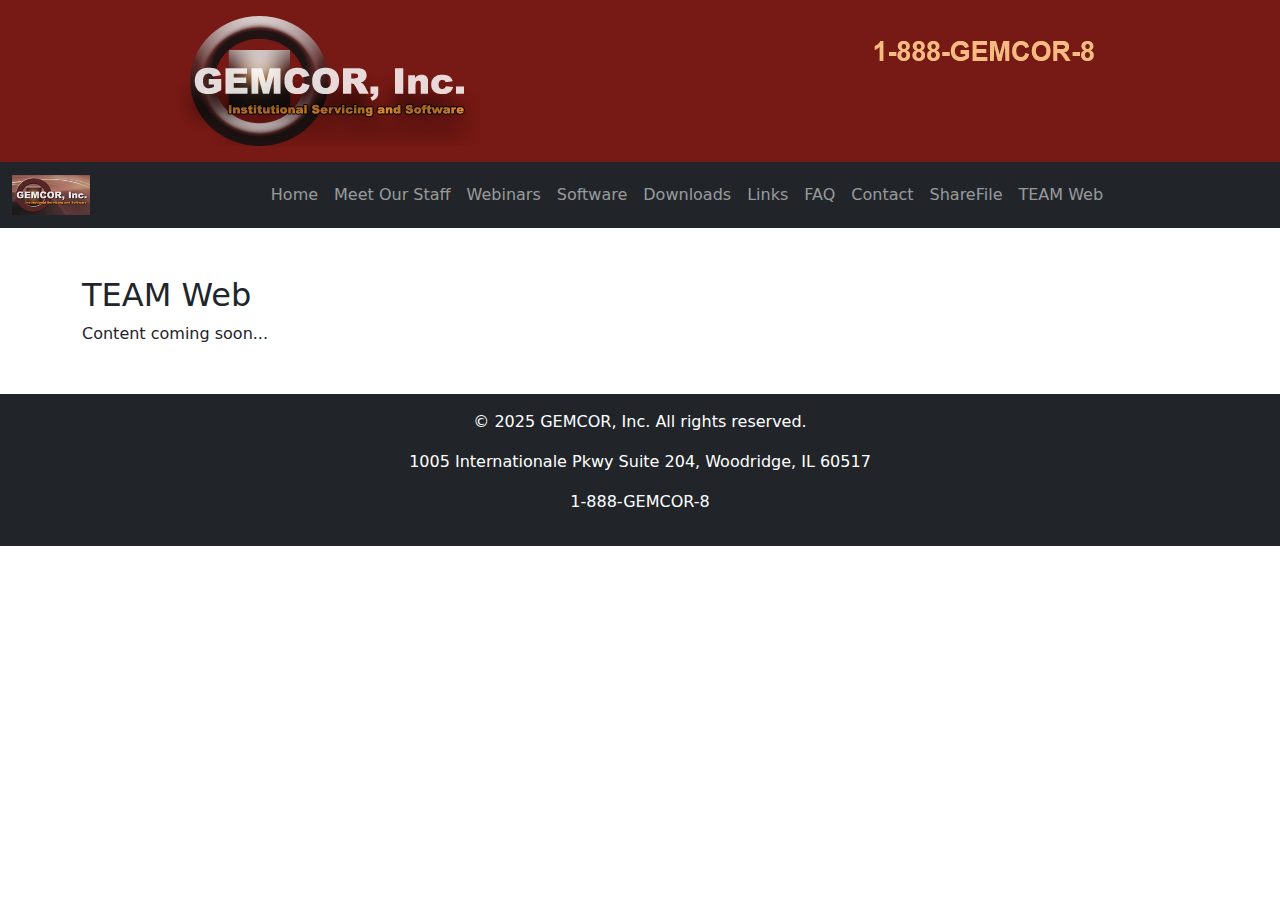
<file: team.html>
<!DOCTYPE html>
<html lang="en">
<head>
  <meta charset="UTF-8" />
  <meta name="viewport" content="width=device-width, initial-scale=1.0" />
  <title>TEAM Web</title>
  <link href="https://cdn.jsdelivr.net/npm/bootstrap@5.3.0/dist/css/bootstrap.min.css" rel="stylesheet" />
</head>
<body>
  <header style="background-color: #771914;" class="text-center py-3">
    <img src="GemcorLogoAndNumber.png" alt="GEMCOR Logo" style="max-height: 150px;" />
    <!-- <h3 class="text-white mt-2 mb-0">Federal Student Aid Administration Services</h3> -->
  </header>  
  <nav class="navbar navbar-expand-lg navbar-dark bg-dark">
    <div class="container-fluid">
      <a class="navbar-brand" href="index.html">
        <img src="GEMCOR_LogoAndNameOnly.png" alt="GEMCOR Logo" style="height: 40px;">
      </a>
      <button class="navbar-toggler" type="button" data-bs-toggle="collapse" data-bs-target="#navbarNav"
        aria-controls="navbarNav" aria-expanded="false" aria-label="Toggle navigation">
        <span class="navbar-toggler-icon"></span>
      </button>
      <div class="collapse navbar-collapse justify-content-center" id="navbarNav">
        <ul class="navbar-nav">
          <li class="nav-item"><a class="nav-link" href="index.html">Home</a></li>
          <li class="nav-item"><a class="nav-link" href="staff.html">Meet Our Staff</a></li>
          <li class="nav-item"><a class="nav-link" href="webinars.html">Webinars</a></li>
          <li class="nav-item"><a class="nav-link" href="software.html">Software</a></li>
          <li class="nav-item"><a class="nav-link" href="downloads.html">Downloads</a></li>
          <li class="nav-item"><a class="nav-link" href="links.html">Links</a></li>
          <li class="nav-item"><a class="nav-link" href="faq.html">FAQ</a></li>
          <li class="nav-item"><a class="nav-link" href="contact.html">Contact</a></li>
          <li class="nav-item"><a class="nav-link" href="https://auth.sharefile.io/gemcorinc/login..." target="_blank">ShareFile</a></li>
          <li class="nav-item"><a class="nav-link" href="https://team.gemcorinc.com/" target="_blank">TEAM Web</a></li>
        </ul>
      </div>
    </div>
  </nav>
  
  
  <main class="container my-5">
    <h2>TEAM Web</h2>
    <p>Content coming soon...</p>
  </main>
  <footer class="bg-dark text-white text-center py-3">
    <p>&copy; 2025 GEMCOR, Inc. All rights reserved.</p>
    <p>1005 Internationale Pkwy Suite 204, Woodridge, IL 60517</p>
    <p>1-888-GEMCOR-8</p>
  </footer>
  <script src="https://cdn.jsdelivr.net/npm/bootstrap@5.3.0/dist/js/bootstrap.bundle.min.js"></script>
</body>
</html>
</file>
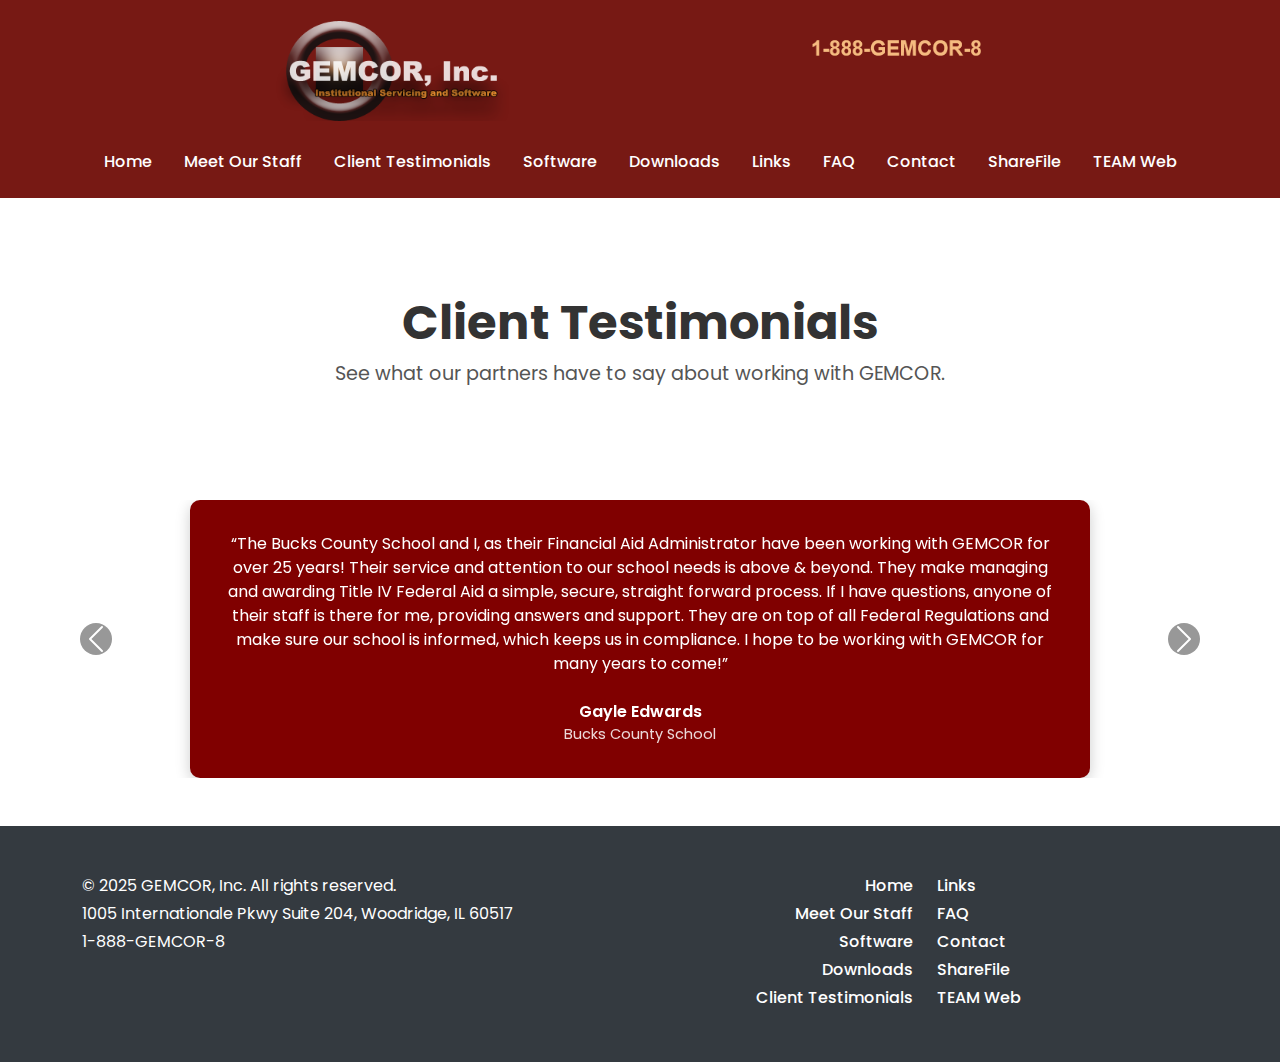
<file: testimonals.html>
<!DOCTYPE html>
<html lang="en">
<head>
  <meta charset="UTF-8" />
  <meta name="viewport" content="width=device-width, initial-scale=1.0" />
  <title>GEMCOR | Client Testimonials</title>
  <link href="https://cdn.jsdelivr.net/npm/bootstrap@5.3.0/dist/css/bootstrap.min.css" rel="stylesheet" />
  <link rel="stylesheet" href="style.css">
  <link href="https://fonts.googleapis.com/css2?family=Poppins:wght@300;500;700&display=swap" rel="stylesheet">
  <link rel="stylesheet" href="https://cdnjs.cloudflare.com/ajax/libs/font-awesome/6.5.0/css/all.min.css">
  <style>
    .testimonial-card {
      background-color: #800000; /* Maroon */
      color: #fff;
      padding: 2rem;
      border-radius: 10px;
      box-shadow: 0 4px 15px rgba(0, 0, 0, 0.2);
      margin: 0 1rem;
    }
    .testimonial-name {
      font-weight: 600;
      margin-top: 1.5rem;
    }
    .testimonial-title {
      font-size: 0.9rem;
      opacity: 0.85;
    }
    .carousel-control-prev-icon,
    .carousel-control-next-icon {
      background-color: #333;
      border-radius: 50%;
    }
  </style>
</head>



<body>
  <nav class="navbar navbar-expand-lg navbar-dark navbar-custom d-flex justify-content-center nav-center">
    <a class="navbar-brand mb-3" href="index.html">
      <img src="Pics/GemcorLogoAndNumber.png" alt="GEMCOR Logo" style="max-height: 100px;">
    </a>
    <div class="collapse navbar-collapse show justify-content-center">
      <ul class="navbar-nav">
        <li class="nav-item"><a class="nav-link" href="index.html">Home</a></li>
        <li class="nav-item"><a class="nav-link" href="staff.html">Meet Our Staff</a></li>
        <li class="nav-item"><a class="nav-link" href="testimonals.html">Client Testimonials</a></li>
        <li class="nav-item"><a class="nav-link" href="software.html">Software</a></li>
        <li class="nav-item"><a class="nav-link" href="downloads.html">Downloads</a></li>
        <li class="nav-item"><a class="nav-link" href="links.html">Links</a></li>
        <li class="nav-item"><a class="nav-link" href="faq.html">FAQ</a></li>
        <li class="nav-item"><a class="nav-link" href="contact.html">Contact</a></li>
        <li class="nav-item"><a class="nav-link" href="https://auth.sharefile.io/gemcorinc/login?returnUrl=%2fconnect%2fauthorize%2fcallback%3fclient_id%3dDzi4UPUAg5l8beKdioecdcnmHUTWWln6%26state%3d9pMryo98PClWn_pHS7108Q--%26acr_values%3dtenant%253Agemcorinc%26response_type%3dcode%26redirect_uri%3dhttps%253A%252F%252Fgemcorinc.sharefile.com%252Flogin%252Foauthlogin%26scope%3dsharefile%253Arestapi%253Av3%2520sharefile%253Arestapi%253Av3-internal%2520offline_access%2520openid" target="_blank">ShareFile</a></li>
        <li class="nav-item"><a class="nav-link" href="https://team.gemcorinc.com/" target="_blank">TEAM Web</a></li>
      </ul>
    </div>
  </nav>

  <section class="hero">
    <h1>Client Testimonials</h1>
    <p>See what our partners have to say about working with GEMCOR.</p>
  </section>

  <div id="testimonialCarousel" class="carousel slide carousel-fade" data-bs-ride="carousel" data-bs-interval="7000">
    <div class="carousel-inner text-center px-5">

        <div class="carousel-item active">
            <div class="testimonial-card mx-auto" style="max-width: 900px;">
                <p>“The Bucks County School and I, as their Financial Aid Administrator have been working with GEMCOR for over 25 years! Their service and attention to our school needs is above & beyond. They make managing and awarding Title IV Federal Aid a simple, secure, straight forward process. If I have questions, anyone of their staff is there for me, providing answers and support. They are on top of all Federal Regulations and make sure our school is informed, which keeps us in compliance. I hope to be working with GEMCOR for many years to come!”</p>
                <div class="testimonial-name">Gayle Edwards</div>
                <div class="testimonial-title">Bucks County School</div>
            </div>
        </div>

        <div class="carousel-item">
            <div class="testimonial-card mx-auto" style="max-width: 900px;">
                <p>“I'm very thankful to have found Gemcor. They go well beyond processing our financial aid. They've given prompt answers to all of my questions these last seven months, including topics like satisfactory progress policies, student credit balances, dependency overrides and gainful employment. They send reminders to perform monthly or bi-monthly reporting. Their team is seasoned and seems to really like their jobs. We are very grateful here at University of Spa & Cosmetology Arts. Thank you for making our lives easier, Don, Terrah, Carri, Steve, Laurie, Niki, Jacki, Megan, Michele, and Sue!"</p>
                <div class="testimonial-name">Lynne Lowder</div>
                <div class="testimonial-title">U.S.C.A</div>
            </div>
        </div>

        <div class="carousel-item">
            <div class="testimonial-card mx-auto" style="max-width: 900px;">
                <p>“Aveda Institute Las Vegas has been a client of GEMCOR for 17 years. We are grateful for their professionalism and great service. They truly have our back in all instances. Thank you for the hard work you do!"</p>
                <div class="testimonial-name">John Gronvall</div>
                <div class="testimonial-title">Aveda Institute Las Vegas</div>
            </div>
        </div>

        <div class="carousel-item">
            <div class="testimonial-card mx-auto" style="max-width: 900px;">
                <p>“I have used them for over 25 years. They have been there every step of the way in training, guidance and keeping me o. Track..I love the team work, professionalism the communication. EVEN ON A SUNDAY WHEN I am in a panic over a report...if I could give 10 stars I would."</p>
                <div class="testimonial-title">Ms Robert's Beauty Academy</div>
            </div>
        </div>

      <!-- Add more testimonials here if needed -->

    </div>

    <button class="carousel-control-prev" type="button" data-bs-target="#testimonialCarousel" data-bs-slide="prev">
      <span class="carousel-control-prev-icon" aria-hidden="true"></span>
      <span class="visually-hidden">Previous</span>
    </button>
    <button class="carousel-control-next" type="button" data-bs-target="#testimonialCarousel" data-bs-slide="next">
      <span class="carousel-control-next-icon" aria-hidden="true"></span>
      <span class="visually-hidden">Next</span>
    </button>
  </div>


<section class="my-5"></section>



  <footer class="footer-custom text-white py-5">
    <div class="container">
      <div class="row align-items-start">
        <div class="col-md-6 text-md-start text-center mb-4 mb-md-0">
          <p class="mb-1">&copy; 2025 GEMCOR, Inc. All rights reserved.</p>
          <p class="mb-1">1005 Internationale Pkwy Suite 204, Woodridge, IL 60517</p>
          <p class="mb-0">1-888-GEMCOR-8</p>
        </div>
        <div class="col-md-6">
          <div class="row">
            <div class="col-6 text-md-end text-center">
              <ul class="list-unstyled footer-nav">
                <li><a href="index.html">Home</a></li>
                <li><a href="staff.html">Meet Our Staff</a></li>
                <li><a href="software.html">Software</a></li>
                <li><a href="downloads.html">Downloads</a></li>
                <li><a href="testimonals.html">Client Testimonials</a></li>
              </ul>
            </div>
            <div class="col-6 text-md-start text-center">
              <ul class="list-unstyled footer-nav">
                <li><a href="links.html">Links</a></li>
                <li><a href="faq.html">FAQ</a></li>
                <li><a href="contact.html">Contact</a></li>
                <li><a href="https://auth.sharefile.io/gemcorinc/login?returnUrl=%2fconnect%2fauthorize%2fcallback%3fclient_id%3dDzi4UPUAg5l8beKdioecdcnmHUTWWln6%26state%3d9pMryo98PClWn_pHS7108Q--%26acr_values%3dtenant%253Agemcorinc%26response_type%3dcode%26redirect_uri%3dhttps%253A%252F%252Fgemcorinc.sharefile.com%252Flogin%252Foauthlogin%26scope%3dsharefile%253Arestapi%253Av3%2520sharefile%253Arestapi%253Av3-internal%2520offline_access%2520openid" target="_blank">ShareFile</a></li>
                <li><a href="https://team.gemcorinc.com/" target="_blank">TEAM Web</a></li>
              </ul>
            </div>
          </div>
        </div>
      </div>
    </div>
  </footer>

  <script src="https://cdn.jsdelivr.net/npm/bootstrap@5.3.0/dist/js/bootstrap.bundle.min.js"></script>
</body>
</html>
</file>
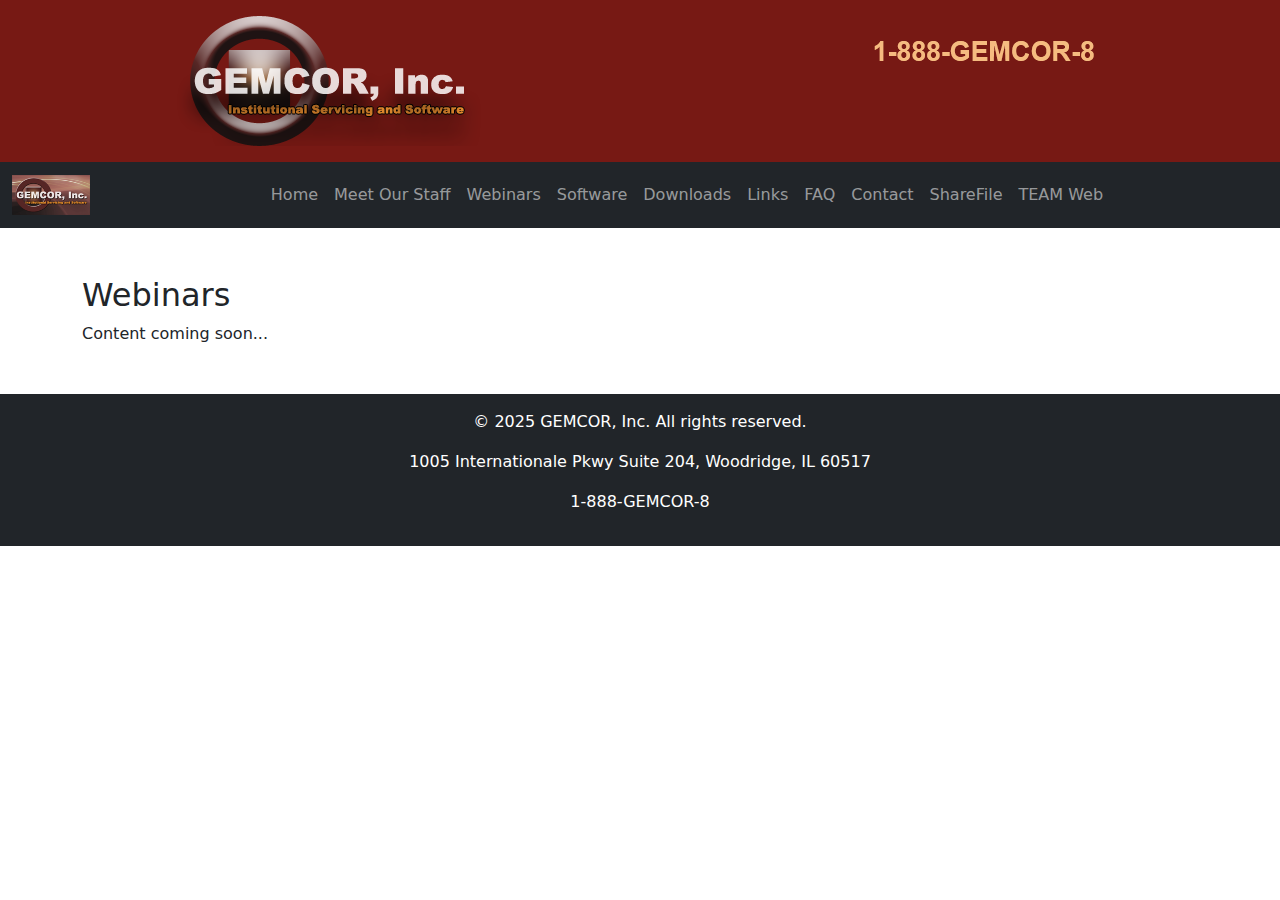
<file: webinars.html>
<!DOCTYPE html>
<html lang="en">
<head>
  <meta charset="UTF-8" />
  <meta name="viewport" content="width=device-width, initial-scale=1.0" />
  <title>Webinars</title>
  <link href="https://cdn.jsdelivr.net/npm/bootstrap@5.3.0/dist/css/bootstrap.min.css" rel="stylesheet" />
</head>
<body>
  <header style="background-color: #771914;" class="text-center py-3">
    <img src="GemcorLogoAndNumber.png" alt="GEMCOR Logo" style="max-height: 150px;" />
    <!-- <h3 class="text-white mt-2 mb-0">Federal Student Aid Administration Services</h3> -->
  </header>  
  <nav class="navbar navbar-expand-lg navbar-dark bg-dark">
    <div class="container-fluid">
      <a class="navbar-brand" href="index.html">
        <img src="GEMCOR_LogoAndNameOnly.png" alt="GEMCOR Logo" style="height: 40px;">
      </a>
      <button class="navbar-toggler" type="button" data-bs-toggle="collapse" data-bs-target="#navbarNav"
        aria-controls="navbarNav" aria-expanded="false" aria-label="Toggle navigation">
        <span class="navbar-toggler-icon"></span>
      </button>
      <div class="collapse navbar-collapse justify-content-center" id="navbarNav">
        <ul class="navbar-nav">
          <li class="nav-item"><a class="nav-link" href="index.html">Home</a></li>
          <li class="nav-item"><a class="nav-link" href="staff.html">Meet Our Staff</a></li>
          <li class="nav-item"><a class="nav-link" href="webinars.html">Webinars</a></li>
          <li class="nav-item"><a class="nav-link" href="software.html">Software</a></li>
          <li class="nav-item"><a class="nav-link" href="downloads.html">Downloads</a></li>
          <li class="nav-item"><a class="nav-link" href="links.html">Links</a></li>
          <li class="nav-item"><a class="nav-link" href="faq.html">FAQ</a></li>
          <li class="nav-item"><a class="nav-link" href="contact.html">Contact</a></li>
          <li class="nav-item"><a class="nav-link" href="https://auth.sharefile.io/gemcorinc/login..." target="_blank">ShareFile</a></li>
          <li class="nav-item"><a class="nav-link" href="https://team.gemcorinc.com/" target="_blank">TEAM Web</a></li>
        </ul>
      </div>
    </div>
  </nav>
  
  
  <main class="container my-5">
    <h2>Webinars</h2>
    <p>Content coming soon...</p>
  </main>
  <footer class="bg-dark text-white text-center py-3">
    <p>&copy; 2025 GEMCOR, Inc. All rights reserved.</p>
    <p>1005 Internationale Pkwy Suite 204, Woodridge, IL 60517</p>
    <p>1-888-GEMCOR-8</p>
  </footer>
  <script src="https://cdn.jsdelivr.net/npm/bootstrap@5.3.0/dist/js/bootstrap.bundle.min.js"></script>
</body>
</html>
</file>
<file: style.css>
body {
  font-family: 'Poppins', sans-serif;
  background-color: #ffffff;
  color: #333;
  margin: 0;
  padding: 0;
}

.carousel-inner {
  max-height: 400px;
  overflow: hidden;
}

.carousel-item {
  transition: opacity 2.5s ease-in-out;
}

.carousel-item img {
  height: 400px;
  width: 100%;
  object-fit: contain;
  background-color: #f8f9fa;
}

.contact-info-bg {
  background-color: #f8f9fa; /* or any color you want */
}



.card-section-bg {
  background-color: #f8f9fa;
  padding: 3rem 0;
}


.hero {
  padding: 6rem 1rem;
  text-align: center;
  background-color: #ffffff;
  border-radius: 0 0 1rem 1rem;
}

.hero h1 {
  font-weight: 700;
  font-size: 3rem;
}

.hero p {
  font-size: 1.2rem;
  color: #555;
}

.feature-card {
  background-color: #ffffff;
  border: 1px solid #ddd;
  color: #333;
  transition: transform 0.3s ease;
}

.feature-card:hover {
  transform: translateY(-5px);
  box-shadow: 0 0.5rem 1rem rgba(0, 0, 0, 0.1);
}

.footer-custom {
  background-color: #343a40;
}

.footer-nav {
  padding: 0;
  margin: 0;
  list-style: none;
}

.footer-nav li {
  margin-bottom: 0.25rem;
}

.footer-nav a {
  color: white;
  text-decoration: none;
  font-weight: 500;
}

.footer-nav a:hover {
  text-decoration: underline;
}



.navbar-custom {
  background-color: #771914;
  padding-top: 1rem;
  padding-bottom: 1rem;
}

.navbar-custom .navbar-brand img {
  max-height: 60px;
}

.nav-center {
  flex-direction: column;
  align-items: center;
}

.navbar-nav {
  flex-direction: row;
  gap: 1rem;
}

.navbar-nav .nav-link {
  color: white;
  font-weight: 500;
}

.navbar-nav .nav-link:hover {
  color: #ddd;
}
</file>
